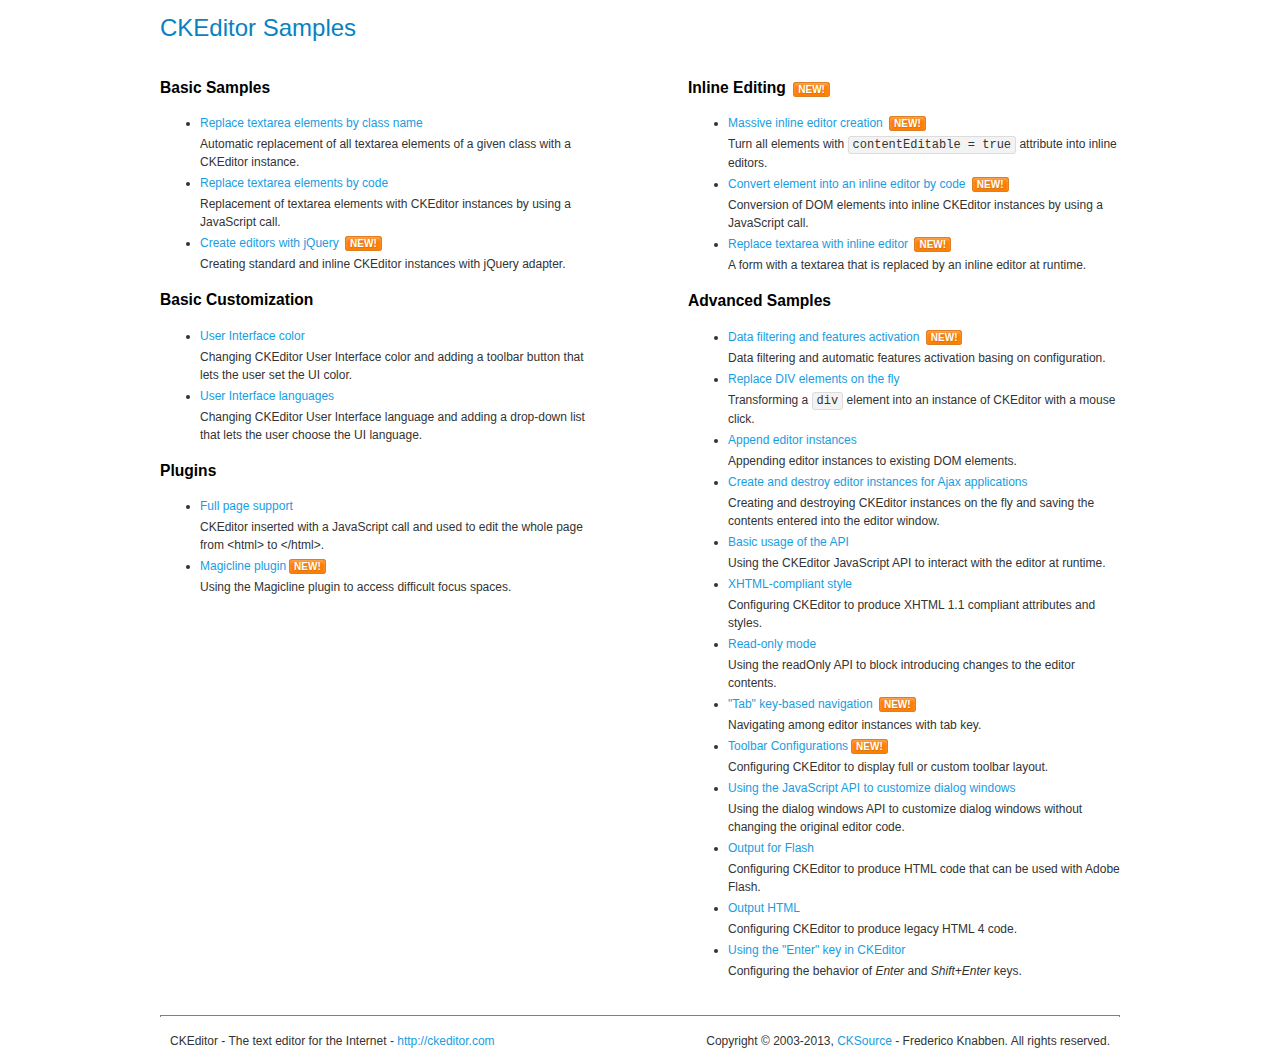
<file: libraries/ckeditor/samples/index.html>
﻿<!DOCTYPE html>
<!--
Copyright (c) 2003-2013, CKSource - Frederico Knabben. All rights reserved.
For licensing, see LICENSE.md or http://ckeditor.com/license
-->
<html>
<head>
	<title>CKEditor Samples</title>
	<meta charset="utf-8">
	<link rel="stylesheet" href="sample.css">
</head>
<body>
	<h1 class="samples">
		CKEditor Samples
	</h1>
	<div class="twoColumns">
		<div class="twoColumnsLeft">
			<h2 class="samples">
				Basic Samples
			</h2>
			<dl class="samples">
				<dt><a class="samples" href="replacebyclass.html">Replace textarea elements by class name</a></dt>
				<dd>Automatic replacement of all textarea elements of a given class with a CKEditor instance.</dd>

				<dt><a class="samples" href="replacebycode.html">Replace textarea elements by code</a></dt>
				<dd>Replacement of textarea elements with CKEditor instances by using a JavaScript call.</dd>

				<dt><a class="samples" href="jquery.html">Create editors with jQuery</a> <span class="new">New!</span></dt>
				<dd>Creating standard and inline CKEditor instances with jQuery adapter.</dd>
			</dl>

			<h2 class="samples">
				Basic Customization
			</h2>
			<dl class="samples">
				<dt><a class="samples" href="uicolor.html">User Interface color</a></dt>
				<dd>Changing CKEditor User Interface color and adding a toolbar button that lets the user set the UI color.</dd>

				<dt><a class="samples" href="uilanguages.html">User Interface languages</a></dt>
				<dd>Changing CKEditor User Interface language and adding a drop-down list that lets the user choose the UI language.</dd>
			</dl>



			<h2 class="samples">Plugins</h2>
<dl class="samples">
<dt><a class="samples" href="plugins/wysiwygarea/fullpage.html">Full page support</a></dt>
<dd>CKEditor inserted with a JavaScript call and used to edit the whole page from &lt;html&gt; to &lt;/html&gt;.</dd>

<dt><a class="samples" href="plugins/magicline/magicline.html">Magicline plugin</a><span class="new">New!</span></dt>
<dd>Using the Magicline plugin to access difficult focus spaces.</dd>
</dl>
		</div>
		<div class="twoColumnsRight">
			<h2 class="samples">
				Inline Editing <span class="new">New!</span>
			</h2>
			<dl class="samples">
				<dt><a class="samples" href="inlineall.html">Massive inline editor creation</a> <span class="new">New!</span></dt>
				<dd>Turn all elements with <code>contentEditable = true</code> attribute into inline editors.</dd>

				<dt><a class="samples" href="inlinebycode.html">Convert element into an inline editor by code</a> <span class="new">New!</span></dt>
				<dd>Conversion of DOM elements into inline CKEditor instances by using a JavaScript call.</dd>

				<dt><a class="samples" href="inlinetextarea.html">Replace textarea with inline editor</a> <span class="new">New!</span></dt>
				<dd>A form with a textarea that is replaced by an inline editor at runtime.</dd>

				
			</dl>

			<h2 class="samples">
				Advanced Samples
			</h2>
			<dl class="samples">
				<dt><a class="samples" href="datafiltering.html">Data filtering and features activation</a> <span class="new">New!</span></dt>
				<dd>Data filtering and automatic features activation basing on configuration.</dd>

				<dt><a class="samples" href="divreplace.html">Replace DIV elements on the fly</a></dt>
				<dd>Transforming a <code>div</code> element into an instance of CKEditor with a mouse click.</dd>

				<dt><a class="samples" href="appendto.html">Append editor instances</a></dt>
				<dd>Appending editor instances to existing DOM elements.</dd>

				<dt><a class="samples" href="ajax.html">Create and destroy editor instances for Ajax applications</a></dt>
				<dd>Creating and destroying CKEditor instances on the fly and saving the contents entered into the editor window.</dd>

				<dt><a class="samples" href="api.html">Basic usage of the API</a></dt>
				<dd>Using the CKEditor JavaScript API to interact with the editor at runtime.</dd>

				<dt><a class="samples" href="xhtmlstyle.html">XHTML-compliant style</a></dt>
				<dd>Configuring CKEditor to produce XHTML 1.1 compliant attributes and styles.</dd>

				<dt><a class="samples" href="readonly.html">Read-only mode</a></dt>
				<dd>Using the readOnly API to block introducing changes to the editor contents.</dd>

				<dt><a class="samples" href="tabindex.html">"Tab" key-based navigation</a> <span class="new">New!</span></dt>
				<dd>Navigating among editor instances with tab key.</dd>



				
<dt><a class="samples" href="plugins/toolbar/toolbar.html">Toolbar Configurations</a><span class="new">New!</span></dt>
<dd>Configuring CKEditor to display full or custom toolbar layout.</dd>

<dt><a class="samples" href="plugins/dialog/dialog.html">Using the JavaScript API to customize dialog windows</a></dt>
<dd>Using the dialog windows API to customize dialog windows without changing the original editor code.</dd>

<dt><a class="samples" href="plugins/htmlwriter/outputforflash.html">Output for Flash</a></dt>
<dd>Configuring CKEditor to produce HTML code that can be used with Adobe Flash.</dd>

<dt><a class="samples" href="plugins/htmlwriter/outputhtml.html">Output HTML</a></dt>
<dd>Configuring CKEditor to produce legacy HTML 4 code.</dd>

<dt><a class="samples" href="plugins/enterkey/enterkey.html">Using the &quot;Enter&quot; key in CKEditor</a></dt>
<dd>Configuring the behavior of <em>Enter</em> and <em>Shift+Enter</em> keys.</dd>

			</dl>
		</div>
	</div>
	<div id="footer">
		<hr>
		<p>
			CKEditor - The text editor for the Internet - <a class="samples" href="http://ckeditor.com/">http://ckeditor.com</a>
		</p>
		<p id="copy">
			Copyright &copy; 2003-2013, <a class="samples" href="http://cksource.com/">CKSource</a> - Frederico Knabben. All rights reserved.
		</p>
	</div>
</body>
</html>
</file>
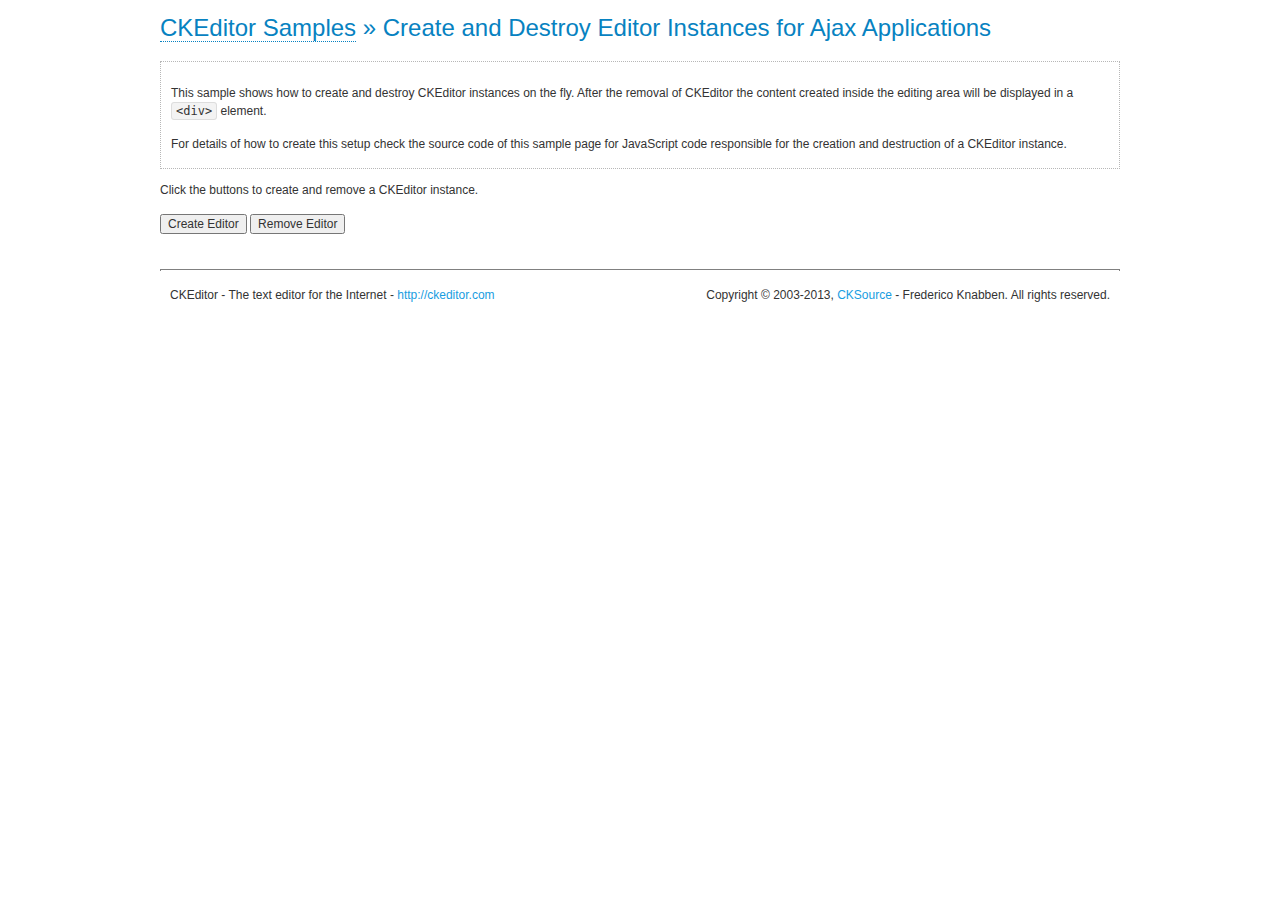
<file: libraries/ckeditor/samples/ajax.html>
<!DOCTYPE html>
<!--
Copyright (c) 2003-2013, CKSource - Frederico Knabben. All rights reserved.
For licensing, see LICENSE.md or http://ckeditor.com/license
-->
<html>
<head>
	<title>Ajax &mdash; CKEditor Sample</title>
	<meta charset="utf-8">
	<script src="../ckeditor.js"></script>
	<link rel="stylesheet" href="sample.css">
	<script>

		var editor, html = '';

		function createEditor() {
			if ( editor )
				return;

			// Create a new editor inside the <div id="editor">, setting its value to html
			var config = {};
			editor = CKEDITOR.appendTo( 'editor', config, html );
		}

		function removeEditor() {
			if ( !editor )
				return;

			// Retrieve the editor contents. In an Ajax application, this data would be
			// sent to the server or used in any other way.
			document.getElementById( 'editorcontents' ).innerHTML = html = editor.getData();
			document.getElementById( 'contents' ).style.display = '';

			// Destroy the editor.
			editor.destroy();
			editor = null;
		}

	</script>
</head>
<body>
	<h1 class="samples">
		<a href="index.html">CKEditor Samples</a> &raquo; Create and Destroy Editor Instances for Ajax Applications
	</h1>
	<div class="description">
		<p>
			This sample shows how to create and destroy CKEditor instances on the fly. After the removal of CKEditor the content created inside the editing
			area will be displayed in a <code>&lt;div&gt;</code> element.
		</p>
		<p>
			For details of how to create this setup check the source code of this sample page
			for JavaScript code responsible for the creation and destruction of a CKEditor instance.
		</p>
	</div>
	<p>Click the buttons to create and remove a CKEditor instance.</p>
	<p>
		<input onclick="createEditor();" type="button" value="Create Editor">
		<input onclick="removeEditor();" type="button" value="Remove Editor">
	</p>
	<!-- This div will hold the editor. -->
	<div id="editor">
	</div>
	<div id="contents" style="display: none">
		<p>
			Edited Contents:
		</p>
		<!-- This div will be used to display the editor contents. -->
		<div id="editorcontents">
		</div>
	</div>
	<div id="footer">
		<hr>
		<p>
			CKEditor - The text editor for the Internet - <a class="samples" href="http://ckeditor.com/">http://ckeditor.com</a>
		</p>
		<p id="copy">
			Copyright &copy; 2003-2013, <a class="samples" href="http://cksource.com/">CKSource</a> - Frederico
			Knabben. All rights reserved.
		</p>
	</div>
</body>
</html>
</file>
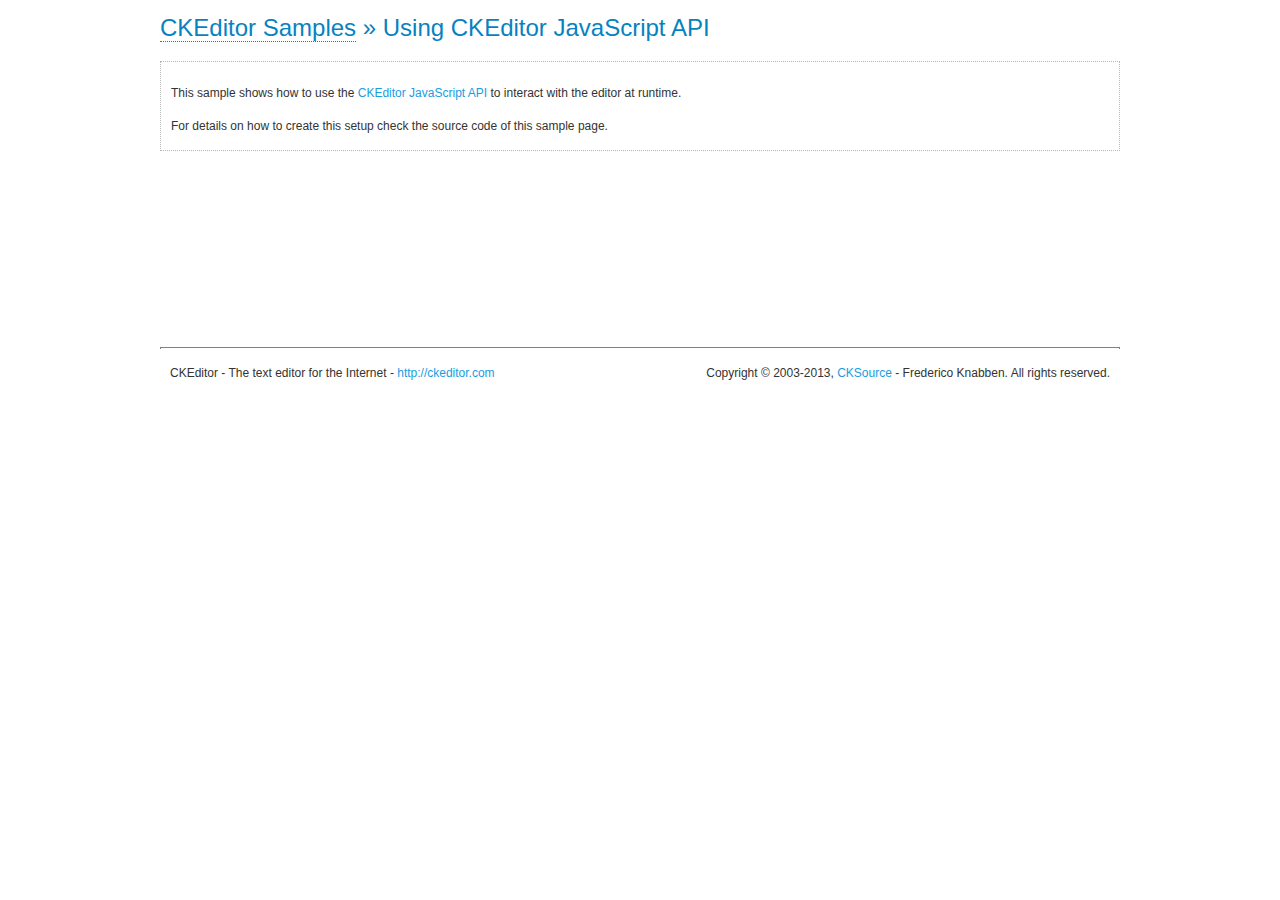
<file: libraries/ckeditor/samples/api.html>
<!DOCTYPE html>
<!--
Copyright (c) 2003-2013, CKSource - Frederico Knabben. All rights reserved.
For licensing, see LICENSE.md or http://ckeditor.com/license
-->
<html>
<head>
	<meta charset="utf-8">
	<title>API Usage &mdash; CKEditor Sample</title>
	<script src="../ckeditor.js"></script>
	<link href="sample.css" rel="stylesheet">
	<script>

// The instanceReady event is fired, when an instance of CKEditor has finished
// its initialization.
CKEDITOR.on( 'instanceReady', function( ev ) {
	// Show the editor name and description in the browser status bar.
	document.getElementById( 'eMessage' ).innerHTML = 'Instance <code>' + ev.editor.name + '<\/code> loaded.';

	// Show this sample buttons.
	document.getElementById( 'eButtons' ).style.display = 'block';
});

function InsertHTML() {
	// Get the editor instance that we want to interact with.
	var editor = CKEDITOR.instances.editor1;
	var value = document.getElementById( 'htmlArea' ).value;

	// Check the active editing mode.
	if ( editor.mode == 'wysiwyg' )
	{
		// Insert HTML code.
		// http://docs.ckeditor.com/#!/api/CKEDITOR.editor-method-insertHtml
		editor.insertHtml( value );
	}
	else
		alert( 'You must be in WYSIWYG mode!' );
}

function InsertText() {
	// Get the editor instance that we want to interact with.
	var editor = CKEDITOR.instances.editor1;
	var value = document.getElementById( 'txtArea' ).value;

	// Check the active editing mode.
	if ( editor.mode == 'wysiwyg' )
	{
		// Insert as plain text.
		// http://docs.ckeditor.com/#!/api/CKEDITOR.editor-method-insertText
		editor.insertText( value );
	}
	else
		alert( 'You must be in WYSIWYG mode!' );
}

function SetContents() {
	// Get the editor instance that we want to interact with.
	var editor = CKEDITOR.instances.editor1;
	var value = document.getElementById( 'htmlArea' ).value;

	// Set editor contents (replace current contents).
	// http://docs.ckeditor.com/#!/api/CKEDITOR.editor-method-setData
	editor.setData( value );
}

function GetContents() {
	// Get the editor instance that you want to interact with.
	var editor = CKEDITOR.instances.editor1;

	// Get editor contents
	// http://docs.ckeditor.com/#!/api/CKEDITOR.editor-method-getData
	alert( editor.getData() );
}

function ExecuteCommand( commandName ) {
	// Get the editor instance that we want to interact with.
	var editor = CKEDITOR.instances.editor1;

	// Check the active editing mode.
	if ( editor.mode == 'wysiwyg' )
	{
		// Execute the command.
		// http://docs.ckeditor.com/#!/api/CKEDITOR.editor-method-execCommand
		editor.execCommand( commandName );
	}
	else
		alert( 'You must be in WYSIWYG mode!' );
}

function CheckDirty() {
	// Get the editor instance that we want to interact with.
	var editor = CKEDITOR.instances.editor1;
	// Checks whether the current editor contents present changes when compared
	// to the contents loaded into the editor at startup
	// http://docs.ckeditor.com/#!/api/CKEDITOR.editor-method-checkDirty
	alert( editor.checkDirty() );
}

function ResetDirty() {
	// Get the editor instance that we want to interact with.
	var editor = CKEDITOR.instances.editor1;
	// Resets the "dirty state" of the editor (see CheckDirty())
	// http://docs.ckeditor.com/#!/api/CKEDITOR.editor-method-resetDirty
	editor.resetDirty();
	alert( 'The "IsDirty" status has been reset' );
}

function Focus() {
	CKEDITOR.instances.editor1.focus();
}

function onFocus() {
	document.getElementById( 'eMessage' ).innerHTML = '<b>' + this.name + ' is focused </b>';
}

function onBlur() {
	document.getElementById( 'eMessage' ).innerHTML = this.name + ' lost focus';
}

	</script>

</head>
<body>
	<h1 class="samples">
		<a href="index.html">CKEditor Samples</a> &raquo; Using CKEditor JavaScript API
	</h1>
	<div class="description">
	<p>
		This sample shows how to use the
		<a class="samples" href="http://docs.ckeditor.com/#!/api/CKEDITOR.editor">CKEditor JavaScript API</a>
		to interact with the editor at runtime.
	</p>
	<p>
		For details on how to create this setup check the source code of this sample page.
	</p>
	</div>

	<!-- This <div> holds alert messages to be display in the sample page. -->
	<div id="alerts">
		<noscript>
			<p>
				<strong>CKEditor requires JavaScript to run</strong>. In a browser with no JavaScript
				support, like yours, you should still see the contents (HTML data) and you should
				be able to edit it normally, without a rich editor interface.
			</p>
		</noscript>
	</div>
	<form action="../../../samples/sample_posteddata.php" method="post">
		<textarea cols="100" id="editor1" name="editor1" rows="10">&lt;p&gt;This is some &lt;strong&gt;sample text&lt;/strong&gt;. You are using &lt;a href="http://ckeditor.com/"&gt;CKEditor&lt;/a&gt;.&lt;/p&gt;</textarea>

		<script>
			// Replace the <textarea id="editor1"> with an CKEditor instance.
			CKEDITOR.replace( 'editor1', {
				on: {
					focus: onFocus,
					blur: onBlur,

					// Check for availability of corresponding plugins.
					pluginsLoaded: function( evt ) {
						var doc = CKEDITOR.document, ed = evt.editor;
						if ( !ed.getCommand( 'bold' ) )
							doc.getById( 'exec-bold' ).hide();
						if ( !ed.getCommand( 'link' ) )
							doc.getById( 'exec-link' ).hide();
					}
				}
			});
		</script>

		<p id="eMessage">
		</p>

		<div id="eButtons" style="display: none">
			<input id="exec-bold" onclick="ExecuteCommand('bold');" type="button" value="Execute &quot;bold&quot; Command">
			<input id="exec-link" onclick="ExecuteCommand('link');" type="button" value="Execute &quot;link&quot; Command">
			<input onclick="Focus();" type="button" value="Focus">
			<br><br>
			<input onclick="InsertHTML();" type="button" value="Insert HTML">
			<input onclick="SetContents();" type="button" value="Set Editor Contents">
			<input onclick="GetContents();" type="button" value="Get Editor Contents (XHTML)">
			<br>
			<textarea cols="100" id="htmlArea" rows="3">&lt;h2&gt;Test&lt;/h2&gt;&lt;p&gt;This is some &lt;a href="/Test1.html"&gt;sample&lt;/a&gt; HTML code.&lt;/p&gt;</textarea>
			<br>
			<br>
			<input onclick="InsertText();" type="button" value="Insert Text">
			<br>
			<textarea cols="100" id="txtArea" rows="3">   First line with some leading whitespaces.

Second line of text preceded by two line breaks.</textarea>
			<br>
			<br>
			<input onclick="CheckDirty();" type="button" value="checkDirty()">
			<input onclick="ResetDirty();" type="button" value="resetDirty()">
		</div>
	</form>
	<div id="footer">
		<hr>
		<p>
			CKEditor - The text editor for the Internet - <a class="samples" href="http://ckeditor.com/">http://ckeditor.com</a>
		</p>
		<p id="copy">
			Copyright &copy; 2003-2013, <a class="samples" href="http://cksource.com/">CKSource</a> - Frederico
			Knabben. All rights reserved.
		</p>
	</div>
</body>
</html>
</file>
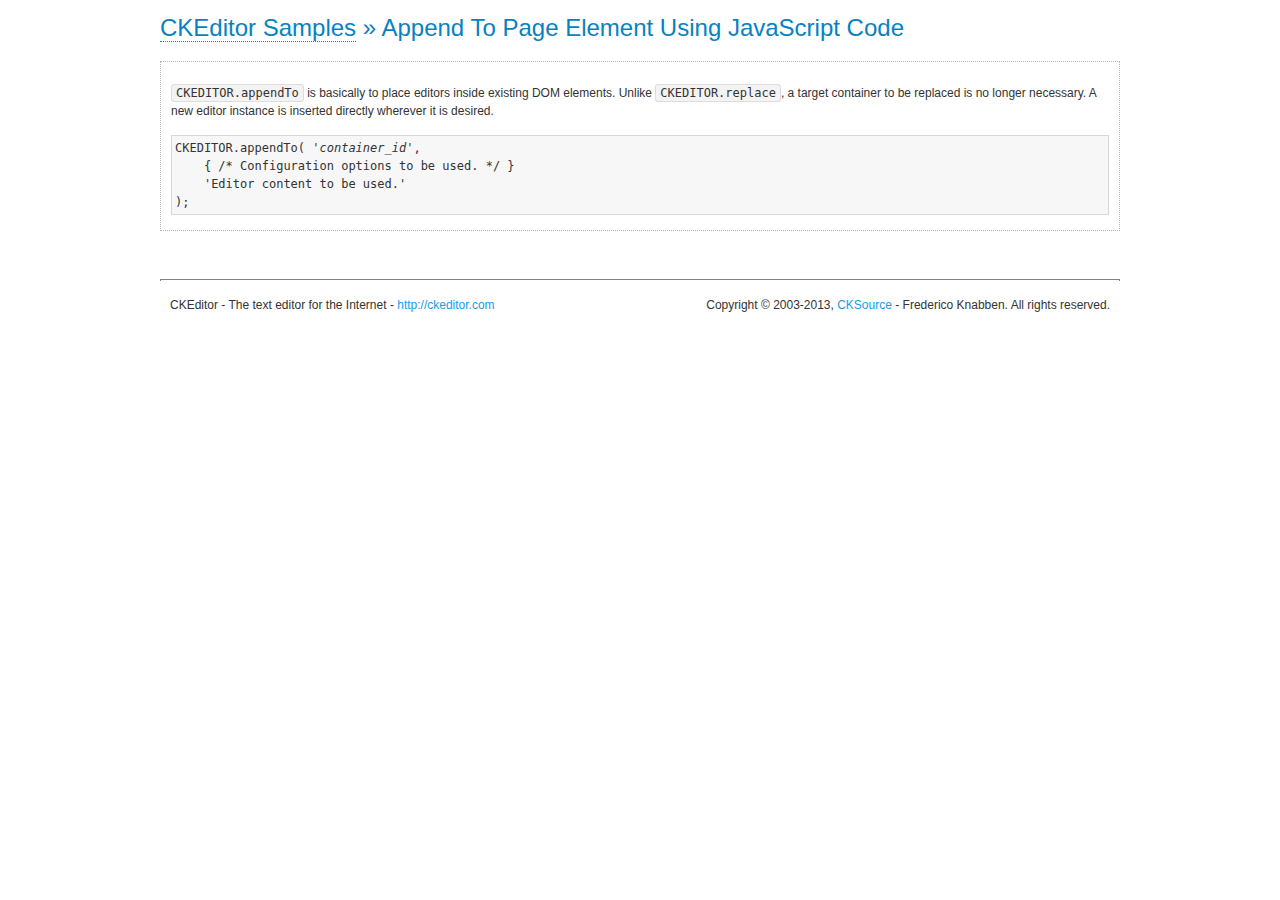
<file: libraries/ckeditor/samples/appendto.html>
<!DOCTYPE html>
<!--
Copyright (c) 2003-2013, CKSource - Frederico Knabben. All rights reserved.
For licensing, see LICENSE.md or http://ckeditor.com/license
-->
<html>
<head>
	<title>CKEDITOR.appendTo &mdash; CKEditor Sample</title>
	<meta charset="utf-8">
	<script src="../ckeditor.js"></script>
	<link rel="stylesheet" href="sample.css">
</head>
<body>
	<h1 class="samples">
		<a href="index.html">CKEditor Samples</a> &raquo; Append To Page Element Using JavaScript Code
	</h1>
	<div id="section1">
		<div class="description">
			<p>
				<code>CKEDITOR.appendTo</code> is basically to place editors
				inside existing DOM elements. Unlike <code>CKEDITOR.replace</code>,
				a target container to be replaced is no longer necessary. A new editor
				instance is inserted directly wherever it is desired.
			</p>
<pre class="samples">CKEDITOR.appendTo( '<em>container_id</em>',
	{ /* Configuration options to be used. */ }
	'Editor content to be used.'
);</pre>
		</div>
		<script>

			// This call can be placed at any point after the
			// <textarea>, or inside a <head><script> in a
			// window.onload event handler.

			// Replace the <textarea id="editor"> with an CKEditor
			// instance, using default configurations.
			CKEDITOR.appendTo( 'section1',
				null,
				'<p>This is some <strong>sample text</strong>. You are using <a href="http://ckeditor.com/">CKEditor</a>.</p>'
			);

		</script>
	</div>
	<br>
	<div id="footer">
		<hr>
		<p>
			CKEditor - The text editor for the Internet - <a class="samples" href="http://ckeditor.com/">http://ckeditor.com</a>
		</p>
		<p id="copy">
			Copyright &copy; 2003-2013, <a class="samples" href="http://cksource.com/">CKSource</a> - Frederico
			Knabben. All rights reserved.
		</p>
	</div>
</body>
</html>
</file>
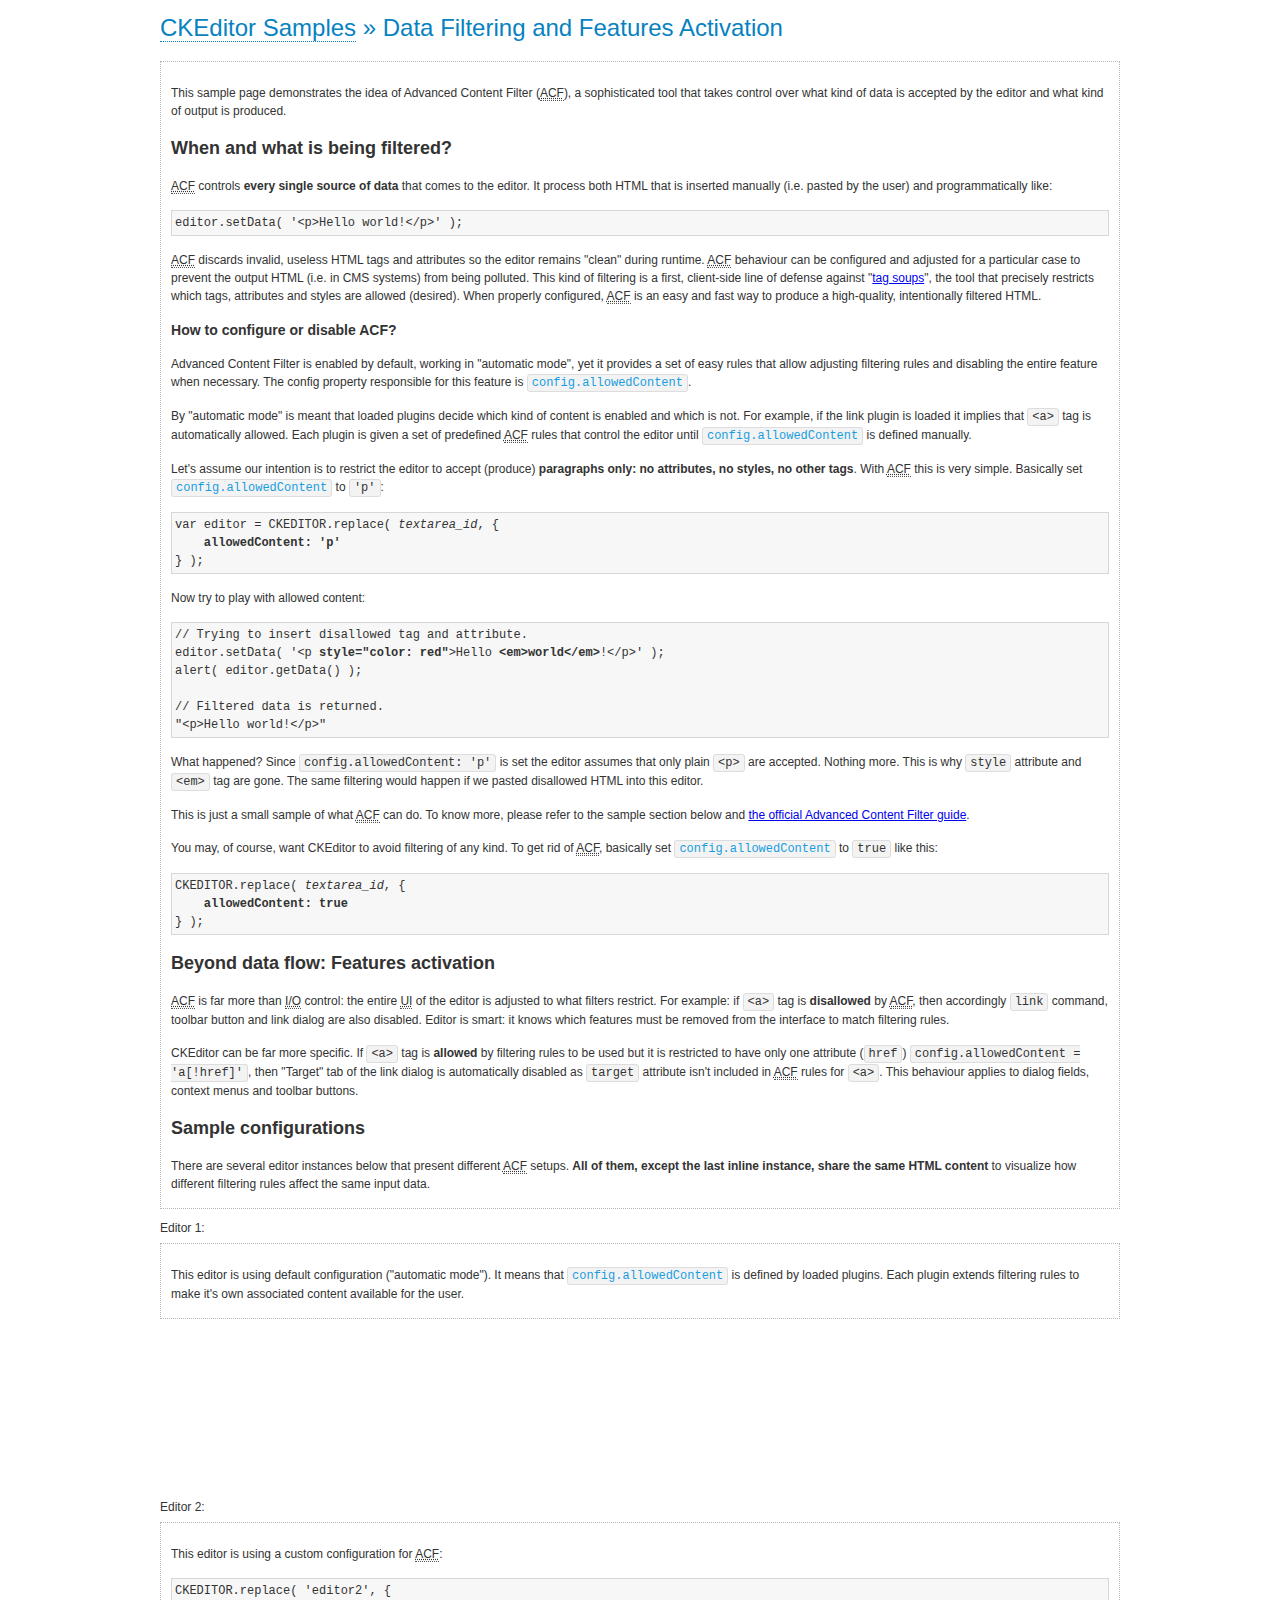
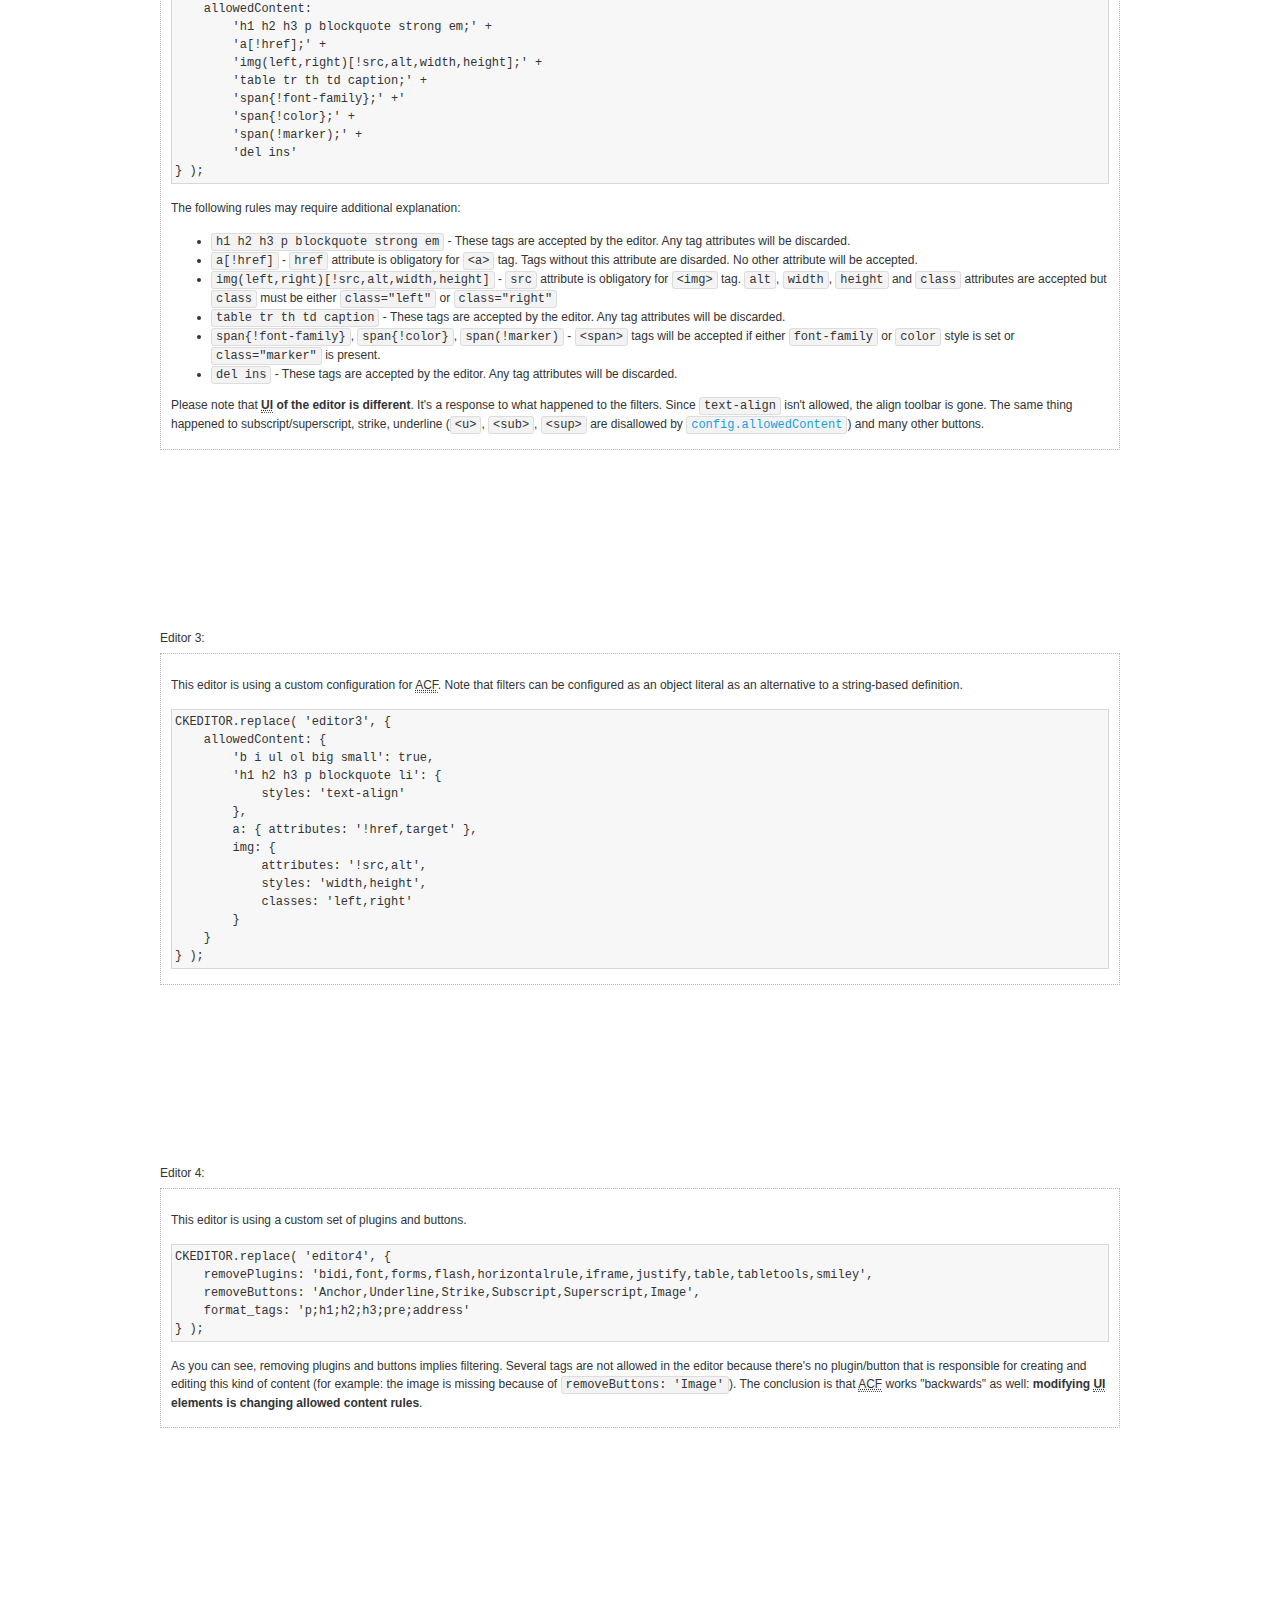
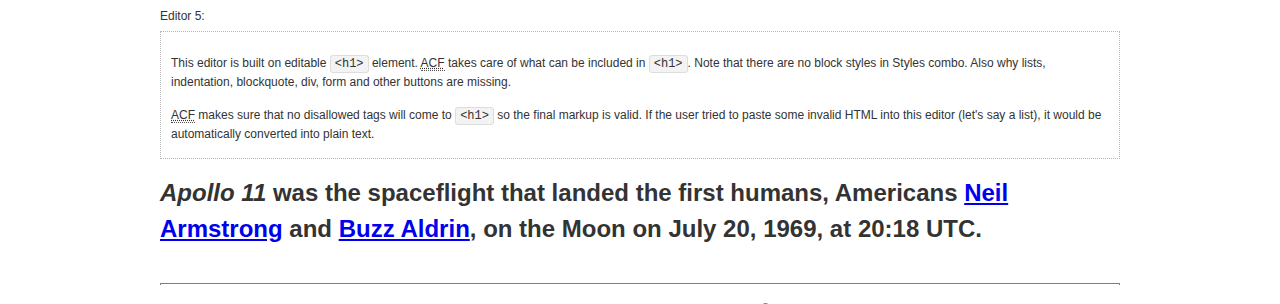
<file: libraries/ckeditor/samples/datafiltering.html>
<!DOCTYPE html>
<!--
Copyright (c) 2003-2013, CKSource - Frederico Knabben. All rights reserved.
For licensing, see LICENSE.md or http://ckeditor.com/license
-->
<html>
<head>
	<title>Data Filtering &mdash; CKEditor Sample</title>
	<meta charset="utf-8">
	<script src="../ckeditor.js"></script>
	<link rel="stylesheet" href="sample.css">
	<script>
		// Remove advanced tabs for all editors.
		CKEDITOR.config.removeDialogTabs = 'image:advanced;link:advanced;flash:advanced;creatediv:advanced;editdiv:advanced';
	</script>
</head>
<body>
	<h1 class="samples">
		<a href="index.html">CKEditor Samples</a> &raquo; Data Filtering and Features Activation
	</h1>
	<div class="description">
		<p>
			This sample page demonstrates the idea of Advanced Content Filter
			(<abbr title="Advanced Content Filter">ACF</abbr>), a sophisticated
			tool that takes control over what kind of data is accepted by the editor and what
			kind of output is produced.
		</p>
		<h2>When and what is being filtered?</h2>
		<p>
			<abbr title="Advanced Content Filter">ACF</abbr> controls
			<strong>every single source of data</strong> that comes to the editor.
			It process both HTML that is inserted manually (i.e. pasted by the user)
			and programmatically like:
		</p>
<pre class="samples">
editor.setData( '&lt;p&gt;Hello world!&lt;/p&gt;' );
</pre>
		<p>
			<abbr title="Advanced Content Filter">ACF</abbr> discards invalid,
			useless HTML tags and attributes so the editor remains "clean" during
			runtime. <abbr title="Advanced Content Filter">ACF</abbr> behaviour
			can be configured and adjusted for a particular case to prevent the
			output HTML (i.e. in CMS systems) from being polluted.

			This kind of filtering is a first, client-side line of defense
			against "<a href="http://en.wikipedia.org/wiki/Tag_soup">tag soups</a>",
			the tool that precisely restricts which tags, attributes and styles
			are allowed (desired). When properly configured, <abbr title="Advanced Content Filter">ACF</abbr>
			is an easy and fast way to produce a high-quality, intentionally filtered HTML.
		</p>

		<h3>How to configure or disable ACF?</h3>
		<p>
			Advanced Content Filter is enabled by default, working in "automatic mode", yet
			it provides a set of easy rules that allow adjusting filtering rules
			and disabling the entire feature when necessary. The config property
			responsible for this feature is <code><a class="samples"
			href="http://docs.ckeditor.com/#!/api/CKEDITOR.config-cfg-allowedContent">config.allowedContent</a></code>.
		</p>
		<p>
			By "automatic mode" is meant that loaded plugins decide which kind
			of content is enabled and which is not. For example, if the link
			plugin is loaded it implies that <code>&lt;a&gt;</code> tag is
			automatically allowed. Each plugin is given a set
			of predefined <abbr title="Advanced Content Filter">ACF</abbr> rules
			that control the editor until <code><a class="samples"
			href="http://docs.ckeditor.com/#!/api/CKEDITOR.config-cfg-allowedContent">
			config.allowedContent</a></code>
			is defined manually.
		</p>
		<p>
			Let's assume our intention is to restrict the editor to accept (produce) <strong>paragraphs
			only: no attributes, no styles, no other tags</strong>.
			With <abbr title="Advanced Content Filter">ACF</abbr>
			this is very simple. Basically set <code><a class="samples"
			href="http://docs.ckeditor.com/#!/api/CKEDITOR.config-cfg-allowedContent">
			config.allowedContent</a></code> to <code>'p'</code>:
		</p>
<pre class="samples">
var editor = CKEDITOR.replace( <em>textarea_id</em>, {
	<strong>allowedContent: 'p'</strong>
} );
</pre>
		<p>
			Now try to play with allowed content:
		</p>
<pre class="samples">
// Trying to insert disallowed tag and attribute.
editor.setData( '&lt;p <strong>style="color: red"</strong>&gt;Hello <strong>&lt;em&gt;world&lt;/em&gt;</strong>!&lt;/p&gt;' );
alert( editor.getData() );

// Filtered data is returned.
"&lt;p&gt;Hello world!&lt;/p&gt;"
</pre>
		<p>
			What happened? Since <code>config.allowedContent: 'p'</code> is set the editor assumes
			that only plain <code>&lt;p&gt;</code> are accepted. Nothing more. This is why
			<code>style</code> attribute and <code>&lt;em&gt;</code> tag are gone. The same
			filtering would happen if we pasted disallowed HTML into this editor.
		</p>
		<p>
			This is just a small sample of what <abbr title="Advanced Content Filter">ACF</abbr>
			can do. To know more, please refer to the sample section below and
			<a href="http://docs.ckeditor.com/#!/guide/dev_advanced_content_filter">the official Advanced Content Filter guide</a>.
		</p>
		<p>
			You may, of course, want CKEditor to avoid filtering of any kind.
			To get rid of <abbr title="Advanced Content Filter">ACF</abbr>,
			basically set <code><a class="samples"
			href="http://docs.ckeditor.com/#!/api/CKEDITOR.config-cfg-allowedContent">
			config.allowedContent</a></code> to <code>true</code> like this:
		</p>
<pre class="samples">
CKEDITOR.replace( <em>textarea_id</em>, {
	<strong>allowedContent: true</strong>
} );
</pre>

		<h2>Beyond data flow: Features activation</h2>
		<p>
			<abbr title="Advanced Content Filter">ACF</abbr> is far more than
			<abbr title="Input/Output">I/O</abbr> control: the entire
			<abbr title="User Interface">UI</abbr> of the editor is adjusted to what
			filters restrict. For example: if <code>&lt;a&gt;</code> tag is
			<strong>disallowed</strong>
			by <abbr title="Advanced Content Filter">ACF</abbr>,
			then accordingly <code>link</code> command, toolbar button and link dialog
			are also disabled. Editor is smart: it knows which features must be
			removed from the interface to match filtering rules.
		</p>
		<p>
			CKEditor can be far more specific. If <code>&lt;a&gt;</code> tag is
			<strong>allowed</strong> by filtering rules to be used but it is restricted
			to have only one attribute (<code>href</code>)
			<code>config.allowedContent = 'a[!href]'</code>, then
			"Target" tab of the link dialog is automatically disabled as <code>target</code>
			attribute isn't included in <abbr title="Advanced Content Filter">ACF</abbr> rules
			for <code>&lt;a&gt;</code>. This behaviour applies to dialog fields, context
			menus and toolbar buttons.
		</p>

		<h2>Sample configurations</h2>
		<p>
			There are several editor instances below that present different
			<abbr title="Advanced Content Filter">ACF</abbr> setups. <strong>All of them,
			except the last inline instance, share the same HTML content</strong> to visualize
			how different filtering rules affect the same input data.
		</p>
	</div>

	<div>
		<label for="editor1">
			Editor 1:
		</label>
		<div class="description">
			<p>
				This editor is using default configuration ("automatic mode"). It means that
				<code><a class="samples"
				href="http://docs.ckeditor.com/#!/api/CKEDITOR.config-cfg-allowedContent">
				config.allowedContent</a></code> is defined by loaded plugins.
				Each plugin extends filtering rules to make it's own associated content
				available for the user.
			</p>
		</div>
		<textarea cols="80" id="editor1" name="editor1" rows="10">
			&lt;h1&gt;&lt;img alt=&quot;Saturn V carrying Apollo 11&quot; class=&quot;right&quot; src=&quot;assets/sample.jpg&quot;/&gt; Apollo 11&lt;/h1&gt; &lt;p&gt;&lt;b&gt;Apollo 11&lt;/b&gt; was the spaceflight that landed the first humans, Americans &lt;a href=&quot;http://en.wikipedia.org/wiki/Neil_Armstrong&quot; title=&quot;Neil Armstrong&quot;&gt;Neil Armstrong&lt;/a&gt; and &lt;a href=&quot;http://en.wikipedia.org/wiki/Buzz_Aldrin&quot; title=&quot;Buzz Aldrin&quot;&gt;Buzz Aldrin&lt;/a&gt;, on the Moon on July 20, 1969, at 20:18 UTC. Armstrong became the first to step onto the lunar surface 6 hours later on July 21 at 02:56 UTC.&lt;/p&gt; &lt;p&gt;Armstrong spent about &lt;s&gt;three and a half&lt;/s&gt; two and a half hours outside the spacecraft, Aldrin slightly less; and together they collected 47.5 pounds (21.5&amp;nbsp;kg) of lunar material for return to Earth. A third member of the mission, &lt;a href=&quot;http://en.wikipedia.org/wiki/Michael_Collins_(astronaut)&quot; title=&quot;Michael Collins (astronaut)&quot;&gt;Michael Collins&lt;/a&gt;, piloted the &lt;a href=&quot;http://en.wikipedia.org/wiki/Apollo_Command/Service_Module&quot; title=&quot;Apollo Command/Service Module&quot;&gt;command&lt;/a&gt; spacecraft alone in lunar orbit until Armstrong and Aldrin returned to it for the trip back to Earth.&lt;/p&gt; &lt;h2&gt;Broadcasting and &lt;em&gt;quotes&lt;/em&gt; &lt;a id=&quot;quotes&quot; name=&quot;quotes&quot;&gt;&lt;/a&gt;&lt;/h2&gt; &lt;p&gt;Broadcast on live TV to a world-wide audience, Armstrong stepped onto the lunar surface and described the event as:&lt;/p&gt; &lt;blockquote&gt;&lt;p&gt;One small step for [a] man, one giant leap for mankind.&lt;/p&gt;&lt;/blockquote&gt; &lt;p&gt;Apollo 11 effectively ended the &lt;a href=&quot;http://en.wikipedia.org/wiki/Space_Race&quot; title=&quot;Space Race&quot;&gt;Space Race&lt;/a&gt; and fulfilled a national goal proposed in 1961 by the late U.S. President &lt;a href=&quot;http://en.wikipedia.org/wiki/John_F._Kennedy&quot; title=&quot;John F. Kennedy&quot;&gt;John F. Kennedy&lt;/a&gt; in a speech before the United States Congress:&lt;/p&gt; &lt;blockquote&gt;&lt;p&gt;[...] before this decade is out, of landing a man on the Moon and returning him safely to the Earth.&lt;/p&gt;&lt;/blockquote&gt; &lt;h2&gt;Technical details &lt;a id=&quot;tech-details&quot; name=&quot;tech-details&quot;&gt;&lt;/a&gt;&lt;/h2&gt; &lt;table align=&quot;right&quot; border=&quot;1&quot; bordercolor=&quot;#ccc&quot; cellpadding=&quot;5&quot; cellspacing=&quot;0&quot; style=&quot;border-collapse:collapse;margin:10px 0 10px 15px;&quot;&gt; &lt;caption&gt;&lt;strong&gt;Mission crew&lt;/strong&gt;&lt;/caption&gt; &lt;thead&gt; &lt;tr&gt; &lt;th scope=&quot;col&quot;&gt;Position&lt;/th&gt; &lt;th scope=&quot;col&quot;&gt;Astronaut&lt;/th&gt; &lt;/tr&gt; &lt;/thead&gt; &lt;tbody&gt; &lt;tr&gt; &lt;td&gt;Commander&lt;/td&gt; &lt;td&gt;Neil A. Armstrong&lt;/td&gt; &lt;/tr&gt; &lt;tr&gt; &lt;td&gt;Command Module Pilot&lt;/td&gt; &lt;td&gt;Michael Collins&lt;/td&gt; &lt;/tr&gt; &lt;tr&gt; &lt;td&gt;Lunar Module Pilot&lt;/td&gt; &lt;td&gt;Edwin &amp;quot;Buzz&amp;quot; E. Aldrin, Jr.&lt;/td&gt; &lt;/tr&gt; &lt;/tbody&gt; &lt;/table&gt; &lt;p&gt;Launched by a &lt;strong&gt;Saturn V&lt;/strong&gt; rocket from &lt;a href=&quot;http://en.wikipedia.org/wiki/Kennedy_Space_Center&quot; title=&quot;Kennedy Space Center&quot;&gt;Kennedy Space Center&lt;/a&gt; in Merritt Island, Florida on July 16, Apollo 11 was the fifth manned mission of &lt;a href=&quot;http://en.wikipedia.org/wiki/NASA&quot; title=&quot;NASA&quot;&gt;NASA&lt;/a&gt;&amp;#39;s Apollo program. The Apollo spacecraft had three parts:&lt;/p&gt; &lt;ol&gt; &lt;li&gt;&lt;strong&gt;Command Module&lt;/strong&gt; with a cabin for the three astronauts which was the only part which landed back on Earth&lt;/li&gt; &lt;li&gt;&lt;strong&gt;Service Module&lt;/strong&gt; which supported the Command Module with propulsion, electrical power, oxygen and water&lt;/li&gt; &lt;li&gt;&lt;strong&gt;Lunar Module&lt;/strong&gt; for landing on the Moon.&lt;/li&gt; &lt;/ol&gt; &lt;p&gt;After being sent to the Moon by the Saturn V&amp;#39;s upper stage, the astronauts separated the spacecraft from it and travelled for three days until they entered into lunar orbit. Armstrong and Aldrin then moved into the Lunar Module and landed in the &lt;a href=&quot;http://en.wikipedia.org/wiki/Mare_Tranquillitatis&quot; title=&quot;Mare Tranquillitatis&quot;&gt;Sea of Tranquility&lt;/a&gt;. They stayed a total of about 21 and a half hours on the lunar surface. After lifting off in the upper part of the Lunar Module and rejoining Collins in the Command Module, they returned to Earth and landed in the &lt;a href=&quot;http://en.wikipedia.org/wiki/Pacific_Ocean&quot; title=&quot;Pacific Ocean&quot;&gt;Pacific Ocean&lt;/a&gt; on July 24.&lt;/p&gt; &lt;hr/&gt; &lt;p style=&quot;text-align: right;&quot;&gt;&lt;small&gt;Source: &lt;a href=&quot;http://en.wikipedia.org/wiki/Apollo_11&quot;&gt;Wikipedia.org&lt;/a&gt;&lt;/small&gt;&lt;/p&gt;
		</textarea>

		<script>

			CKEDITOR.replace( 'editor1' );

		</script>
	</div>

	<br>

	<div>
		<label for="editor2">
			Editor 2:
		</label>
		<div class="description">
			<p>
				This editor is using a custom configuration for
				<abbr title="Advanced Content Filter">ACF</abbr>:
			</p>
<pre class="samples">
CKEDITOR.replace( 'editor2', {
	allowedContent:
		'h1 h2 h3 p blockquote strong em;' +
		'a[!href];' +
		'img(left,right)[!src,alt,width,height];' +
		'table tr th td caption;' +
		'span{!font-family};' +'
		'span{!color};' +
		'span(!marker);' +
		'del ins'
} );
</pre>
			<p>
				The following rules may require additional explanation:
			</p>
			<ul>
				<li>
					<code>h1 h2 h3 p blockquote strong em</code> - These tags
					are accepted by the editor. Any tag attributes will be discarded.
				</li>
				<li>
					<code>a[!href]</code> - <code>href</code> attribute is obligatory
					for <code>&lt;a&gt;</code> tag. Tags without this attribute
					are disarded. No other attribute will be accepted.
				</li>
				<li>
					<code>img(left,right)[!src,alt,width,height]</code> - <code>src</code>
					attribute is obligatory for <code>&lt;img&gt;</code> tag.
					<code>alt</code>, <code>width</code>, <code>height</code>
					and <code>class</code> attributes are accepted but
					<code>class</code> must be either <code>class="left"</code>
					or <code>class="right"</code>
				</li>
				<li>
					<code>table tr th td caption</code> - These tags
					are accepted by the editor. Any tag attributes will be discarded.
				</li>
				<li>
					<code>span{!font-family}</code>, <code>span{!color}</code>,
					<code>span(!marker)</code> - <code>&lt;span&gt;</code> tags
					will be accepted if either <code>font-family</code> or
					<code>color</code> style is set or <code>class="marker"</code>
					is present.
				</li>
				<li>
					<code>del ins</code> - These tags
					are accepted by the editor. Any tag attributes will be discarded.
				</li>
			</ul>
			<p>
				Please note that <strong><abbr title="User Interface">UI</abbr> of the
				editor is different</strong>. It's a response to what happened to the filters.
				Since <code>text-align</code> isn't allowed, the align toolbar is gone.
				The same thing happened to subscript/superscript, strike, underline
				(<code>&lt;u&gt;</code>, <code>&lt;sub&gt;</code>, <code>&lt;sup&gt;</code>
				are disallowed by <code><a class="samples"
				href="http://docs.ckeditor.com/#!/api/CKEDITOR.config-cfg-allowedContent">
				config.allowedContent</a></code>) and many other buttons.
			</p>
		</div>
		<textarea cols="80" id="editor2" name="editor2" rows="10">
			&lt;h1&gt;&lt;img alt=&quot;Saturn V carrying Apollo 11&quot; class=&quot;right&quot; src=&quot;assets/sample.jpg&quot;/&gt; Apollo 11&lt;/h1&gt; &lt;p&gt;&lt;b&gt;Apollo 11&lt;/b&gt; was the spaceflight that landed the first humans, Americans &lt;a href=&quot;http://en.wikipedia.org/wiki/Neil_Armstrong&quot; title=&quot;Neil Armstrong&quot;&gt;Neil Armstrong&lt;/a&gt; and &lt;a href=&quot;http://en.wikipedia.org/wiki/Buzz_Aldrin&quot; title=&quot;Buzz Aldrin&quot;&gt;Buzz Aldrin&lt;/a&gt;, on the Moon on July 20, 1969, at 20:18 UTC. Armstrong became the first to step onto the lunar surface 6 hours later on July 21 at 02:56 UTC.&lt;/p&gt; &lt;p&gt;Armstrong spent about &lt;s&gt;three and a half&lt;/s&gt; two and a half hours outside the spacecraft, Aldrin slightly less; and together they collected 47.5 pounds (21.5&amp;nbsp;kg) of lunar material for return to Earth. A third member of the mission, &lt;a href=&quot;http://en.wikipedia.org/wiki/Michael_Collins_(astronaut)&quot; title=&quot;Michael Collins (astronaut)&quot;&gt;Michael Collins&lt;/a&gt;, piloted the &lt;a href=&quot;http://en.wikipedia.org/wiki/Apollo_Command/Service_Module&quot; title=&quot;Apollo Command/Service Module&quot;&gt;command&lt;/a&gt; spacecraft alone in lunar orbit until Armstrong and Aldrin returned to it for the trip back to Earth.&lt;/p&gt; &lt;h2&gt;Broadcasting and &lt;em&gt;quotes&lt;/em&gt; &lt;a id=&quot;quotes&quot; name=&quot;quotes&quot;&gt;&lt;/a&gt;&lt;/h2&gt; &lt;p&gt;Broadcast on live TV to a world-wide audience, Armstrong stepped onto the lunar surface and described the event as:&lt;/p&gt; &lt;blockquote&gt;&lt;p&gt;One small step for [a] man, one giant leap for mankind.&lt;/p&gt;&lt;/blockquote&gt; &lt;p&gt;Apollo 11 effectively ended the &lt;a href=&quot;http://en.wikipedia.org/wiki/Space_Race&quot; title=&quot;Space Race&quot;&gt;Space Race&lt;/a&gt; and fulfilled a national goal proposed in 1961 by the late U.S. President &lt;a href=&quot;http://en.wikipedia.org/wiki/John_F._Kennedy&quot; title=&quot;John F. Kennedy&quot;&gt;John F. Kennedy&lt;/a&gt; in a speech before the United States Congress:&lt;/p&gt; &lt;blockquote&gt;&lt;p&gt;[...] before this decade is out, of landing a man on the Moon and returning him safely to the Earth.&lt;/p&gt;&lt;/blockquote&gt; &lt;h2&gt;Technical details &lt;a id=&quot;tech-details&quot; name=&quot;tech-details&quot;&gt;&lt;/a&gt;&lt;/h2&gt; &lt;table align=&quot;right&quot; border=&quot;1&quot; bordercolor=&quot;#ccc&quot; cellpadding=&quot;5&quot; cellspacing=&quot;0&quot; style=&quot;border-collapse:collapse;margin:10px 0 10px 15px;&quot;&gt; &lt;caption&gt;&lt;strong&gt;Mission crew&lt;/strong&gt;&lt;/caption&gt; &lt;thead&gt; &lt;tr&gt; &lt;th scope=&quot;col&quot;&gt;Position&lt;/th&gt; &lt;th scope=&quot;col&quot;&gt;Astronaut&lt;/th&gt; &lt;/tr&gt; &lt;/thead&gt; &lt;tbody&gt; &lt;tr&gt; &lt;td&gt;Commander&lt;/td&gt; &lt;td&gt;Neil A. Armstrong&lt;/td&gt; &lt;/tr&gt; &lt;tr&gt; &lt;td&gt;Command Module Pilot&lt;/td&gt; &lt;td&gt;Michael Collins&lt;/td&gt; &lt;/tr&gt; &lt;tr&gt; &lt;td&gt;Lunar Module Pilot&lt;/td&gt; &lt;td&gt;Edwin &amp;quot;Buzz&amp;quot; E. Aldrin, Jr.&lt;/td&gt; &lt;/tr&gt; &lt;/tbody&gt; &lt;/table&gt; &lt;p&gt;Launched by a &lt;strong&gt;Saturn V&lt;/strong&gt; rocket from &lt;a href=&quot;http://en.wikipedia.org/wiki/Kennedy_Space_Center&quot; title=&quot;Kennedy Space Center&quot;&gt;Kennedy Space Center&lt;/a&gt; in Merritt Island, Florida on July 16, Apollo 11 was the fifth manned mission of &lt;a href=&quot;http://en.wikipedia.org/wiki/NASA&quot; title=&quot;NASA&quot;&gt;NASA&lt;/a&gt;&amp;#39;s Apollo program. The Apollo spacecraft had three parts:&lt;/p&gt; &lt;ol&gt; &lt;li&gt;&lt;strong&gt;Command Module&lt;/strong&gt; with a cabin for the three astronauts which was the only part which landed back on Earth&lt;/li&gt; &lt;li&gt;&lt;strong&gt;Service Module&lt;/strong&gt; which supported the Command Module with propulsion, electrical power, oxygen and water&lt;/li&gt; &lt;li&gt;&lt;strong&gt;Lunar Module&lt;/strong&gt; for landing on the Moon.&lt;/li&gt; &lt;/ol&gt; &lt;p&gt;After being sent to the Moon by the Saturn V&amp;#39;s upper stage, the astronauts separated the spacecraft from it and travelled for three days until they entered into lunar orbit. Armstrong and Aldrin then moved into the Lunar Module and landed in the &lt;a href=&quot;http://en.wikipedia.org/wiki/Mare_Tranquillitatis&quot; title=&quot;Mare Tranquillitatis&quot;&gt;Sea of Tranquility&lt;/a&gt;. They stayed a total of about 21 and a half hours on the lunar surface. After lifting off in the upper part of the Lunar Module and rejoining Collins in the Command Module, they returned to Earth and landed in the &lt;a href=&quot;http://en.wikipedia.org/wiki/Pacific_Ocean&quot; title=&quot;Pacific Ocean&quot;&gt;Pacific Ocean&lt;/a&gt; on July 24.&lt;/p&gt; &lt;hr/&gt; &lt;p style=&quot;text-align: right;&quot;&gt;&lt;small&gt;Source: &lt;a href=&quot;http://en.wikipedia.org/wiki/Apollo_11&quot;&gt;Wikipedia.org&lt;/a&gt;&lt;/small&gt;&lt;/p&gt;
		</textarea>
		<script>

			CKEDITOR.replace( 'editor2', {
				allowedContent:
					'h1 h2 h3 p blockquote strong em;' +
					'a[!href];' +
					'img(left,right)[!src,alt,width,height];' +
					'table tr th td caption;' +
					'span{!font-family};' +
					'span{!color};' +
					'span(!marker);' +
					'del ins'
			} );

		</script>
	</div>

	<br>

	<div>
		<label for="editor3">
			Editor 3:
		</label>
		<div class="description">
			<p>
				This editor is using a custom configuration for
				<abbr title="Advanced Content Filter">ACF</abbr>.
				Note that filters can be configured as an object literal
				as an alternative to a string-based definition.
			</p>
<pre class="samples">
CKEDITOR.replace( 'editor3', {
	allowedContent: {
		'b i ul ol big small': true,
		'h1 h2 h3 p blockquote li': {
			styles: 'text-align'
		},
		a: { attributes: '!href,target' },
		img: {
			attributes: '!src,alt',
			styles: 'width,height',
			classes: 'left,right'
		}
	}
} );
</pre>
		</div>
		<textarea cols="80" id="editor3" name="editor3" rows="10">
			&lt;h1&gt;&lt;img alt=&quot;Saturn V carrying Apollo 11&quot; class=&quot;right&quot; src=&quot;assets/sample.jpg&quot;/&gt; Apollo 11&lt;/h1&gt; &lt;p&gt;&lt;b&gt;Apollo 11&lt;/b&gt; was the spaceflight that landed the first humans, Americans &lt;a href=&quot;http://en.wikipedia.org/wiki/Neil_Armstrong&quot; title=&quot;Neil Armstrong&quot;&gt;Neil Armstrong&lt;/a&gt; and &lt;a href=&quot;http://en.wikipedia.org/wiki/Buzz_Aldrin&quot; title=&quot;Buzz Aldrin&quot;&gt;Buzz Aldrin&lt;/a&gt;, on the Moon on July 20, 1969, at 20:18 UTC. Armstrong became the first to step onto the lunar surface 6 hours later on July 21 at 02:56 UTC.&lt;/p&gt; &lt;p&gt;Armstrong spent about &lt;s&gt;three and a half&lt;/s&gt; two and a half hours outside the spacecraft, Aldrin slightly less; and together they collected 47.5 pounds (21.5&amp;nbsp;kg) of lunar material for return to Earth. A third member of the mission, &lt;a href=&quot;http://en.wikipedia.org/wiki/Michael_Collins_(astronaut)&quot; title=&quot;Michael Collins (astronaut)&quot;&gt;Michael Collins&lt;/a&gt;, piloted the &lt;a href=&quot;http://en.wikipedia.org/wiki/Apollo_Command/Service_Module&quot; title=&quot;Apollo Command/Service Module&quot;&gt;command&lt;/a&gt; spacecraft alone in lunar orbit until Armstrong and Aldrin returned to it for the trip back to Earth.&lt;/p&gt; &lt;h2&gt;Broadcasting and &lt;em&gt;quotes&lt;/em&gt; &lt;a id=&quot;quotes&quot; name=&quot;quotes&quot;&gt;&lt;/a&gt;&lt;/h2&gt; &lt;p&gt;Broadcast on live TV to a world-wide audience, Armstrong stepped onto the lunar surface and described the event as:&lt;/p&gt; &lt;blockquote&gt;&lt;p&gt;One small step for [a] man, one giant leap for mankind.&lt;/p&gt;&lt;/blockquote&gt; &lt;p&gt;Apollo 11 effectively ended the &lt;a href=&quot;http://en.wikipedia.org/wiki/Space_Race&quot; title=&quot;Space Race&quot;&gt;Space Race&lt;/a&gt; and fulfilled a national goal proposed in 1961 by the late U.S. President &lt;a href=&quot;http://en.wikipedia.org/wiki/John_F._Kennedy&quot; title=&quot;John F. Kennedy&quot;&gt;John F. Kennedy&lt;/a&gt; in a speech before the United States Congress:&lt;/p&gt; &lt;blockquote&gt;&lt;p&gt;[...] before this decade is out, of landing a man on the Moon and returning him safely to the Earth.&lt;/p&gt;&lt;/blockquote&gt; &lt;h2&gt;Technical details &lt;a id=&quot;tech-details&quot; name=&quot;tech-details&quot;&gt;&lt;/a&gt;&lt;/h2&gt; &lt;table align=&quot;right&quot; border=&quot;1&quot; bordercolor=&quot;#ccc&quot; cellpadding=&quot;5&quot; cellspacing=&quot;0&quot; style=&quot;border-collapse:collapse;margin:10px 0 10px 15px;&quot;&gt; &lt;caption&gt;&lt;strong&gt;Mission crew&lt;/strong&gt;&lt;/caption&gt; &lt;thead&gt; &lt;tr&gt; &lt;th scope=&quot;col&quot;&gt;Position&lt;/th&gt; &lt;th scope=&quot;col&quot;&gt;Astronaut&lt;/th&gt; &lt;/tr&gt; &lt;/thead&gt; &lt;tbody&gt; &lt;tr&gt; &lt;td&gt;Commander&lt;/td&gt; &lt;td&gt;Neil A. Armstrong&lt;/td&gt; &lt;/tr&gt; &lt;tr&gt; &lt;td&gt;Command Module Pilot&lt;/td&gt; &lt;td&gt;Michael Collins&lt;/td&gt; &lt;/tr&gt; &lt;tr&gt; &lt;td&gt;Lunar Module Pilot&lt;/td&gt; &lt;td&gt;Edwin &amp;quot;Buzz&amp;quot; E. Aldrin, Jr.&lt;/td&gt; &lt;/tr&gt; &lt;/tbody&gt; &lt;/table&gt; &lt;p&gt;Launched by a &lt;strong&gt;Saturn V&lt;/strong&gt; rocket from &lt;a href=&quot;http://en.wikipedia.org/wiki/Kennedy_Space_Center&quot; title=&quot;Kennedy Space Center&quot;&gt;Kennedy Space Center&lt;/a&gt; in Merritt Island, Florida on July 16, Apollo 11 was the fifth manned mission of &lt;a href=&quot;http://en.wikipedia.org/wiki/NASA&quot; title=&quot;NASA&quot;&gt;NASA&lt;/a&gt;&amp;#39;s Apollo program. The Apollo spacecraft had three parts:&lt;/p&gt; &lt;ol&gt; &lt;li&gt;&lt;strong&gt;Command Module&lt;/strong&gt; with a cabin for the three astronauts which was the only part which landed back on Earth&lt;/li&gt; &lt;li&gt;&lt;strong&gt;Service Module&lt;/strong&gt; which supported the Command Module with propulsion, electrical power, oxygen and water&lt;/li&gt; &lt;li&gt;&lt;strong&gt;Lunar Module&lt;/strong&gt; for landing on the Moon.&lt;/li&gt; &lt;/ol&gt; &lt;p&gt;After being sent to the Moon by the Saturn V&amp;#39;s upper stage, the astronauts separated the spacecraft from it and travelled for three days until they entered into lunar orbit. Armstrong and Aldrin then moved into the Lunar Module and landed in the &lt;a href=&quot;http://en.wikipedia.org/wiki/Mare_Tranquillitatis&quot; title=&quot;Mare Tranquillitatis&quot;&gt;Sea of Tranquility&lt;/a&gt;. They stayed a total of about 21 and a half hours on the lunar surface. After lifting off in the upper part of the Lunar Module and rejoining Collins in the Command Module, they returned to Earth and landed in the &lt;a href=&quot;http://en.wikipedia.org/wiki/Pacific_Ocean&quot; title=&quot;Pacific Ocean&quot;&gt;Pacific Ocean&lt;/a&gt; on July 24.&lt;/p&gt; &lt;hr/&gt; &lt;p style=&quot;text-align: right;&quot;&gt;&lt;small&gt;Source: &lt;a href=&quot;http://en.wikipedia.org/wiki/Apollo_11&quot;&gt;Wikipedia.org&lt;/a&gt;&lt;/small&gt;&lt;/p&gt;
		</textarea>
		<script>

			CKEDITOR.replace( 'editor3', {
				allowedContent: {
					'b i ul ol big small': true,
					'h1 h2 h3 p blockquote li': {
						styles: 'text-align'
					},
					a: { attributes: '!href,target' },
					img: {
						attributes: '!src,alt',
						styles: 'width,height',
						classes: 'left,right'
					}
				}
			} );

		</script>
	</div>

	<br>

	<div>
		<label for="editor4">
			Editor 4:
		</label>
		<div class="description">
			<p>
				This editor is using a custom set of plugins and buttons.
			</p>
<pre class="samples">
CKEDITOR.replace( 'editor4', {
	removePlugins: 'bidi,font,forms,flash,horizontalrule,iframe,justify,table,tabletools,smiley',
	removeButtons: 'Anchor,Underline,Strike,Subscript,Superscript,Image',
	format_tags: 'p;h1;h2;h3;pre;address'
} );
</pre>
			<p>
				As you can see, removing plugins and buttons implies filtering.
				Several tags are not allowed in the editor because there's no
				plugin/button that is responsible for creating and editing this
				kind of content (for example: the image is missing because
				of <code>removeButtons: 'Image'</code>). The conclusion is that
				<abbr title="Advanced Content Filter">ACF</abbr> works "backwards"
				as well: <strong>modifying <abbr title="User Interface">UI</abbr>
				elements is changing allowed content rules</strong>.
			</p>
		</div>
		<textarea cols="80" id="editor4" name="editor4" rows="10">
			&lt;h1&gt;&lt;img alt=&quot;Saturn V carrying Apollo 11&quot; class=&quot;right&quot; src=&quot;assets/sample.jpg&quot;/&gt; Apollo 11&lt;/h1&gt; &lt;p&gt;&lt;b&gt;Apollo 11&lt;/b&gt; was the spaceflight that landed the first humans, Americans &lt;a href=&quot;http://en.wikipedia.org/wiki/Neil_Armstrong&quot; title=&quot;Neil Armstrong&quot;&gt;Neil Armstrong&lt;/a&gt; and &lt;a href=&quot;http://en.wikipedia.org/wiki/Buzz_Aldrin&quot; title=&quot;Buzz Aldrin&quot;&gt;Buzz Aldrin&lt;/a&gt;, on the Moon on July 20, 1969, at 20:18 UTC. Armstrong became the first to step onto the lunar surface 6 hours later on July 21 at 02:56 UTC.&lt;/p&gt; &lt;p&gt;Armstrong spent about &lt;s&gt;three and a half&lt;/s&gt; two and a half hours outside the spacecraft, Aldrin slightly less; and together they collected 47.5 pounds (21.5&amp;nbsp;kg) of lunar material for return to Earth. A third member of the mission, &lt;a href=&quot;http://en.wikipedia.org/wiki/Michael_Collins_(astronaut)&quot; title=&quot;Michael Collins (astronaut)&quot;&gt;Michael Collins&lt;/a&gt;, piloted the &lt;a href=&quot;http://en.wikipedia.org/wiki/Apollo_Command/Service_Module&quot; title=&quot;Apollo Command/Service Module&quot;&gt;command&lt;/a&gt; spacecraft alone in lunar orbit until Armstrong and Aldrin returned to it for the trip back to Earth.&lt;/p&gt; &lt;h2&gt;Broadcasting and &lt;em&gt;quotes&lt;/em&gt; &lt;a id=&quot;quotes&quot; name=&quot;quotes&quot;&gt;&lt;/a&gt;&lt;/h2&gt; &lt;p&gt;Broadcast on live TV to a world-wide audience, Armstrong stepped onto the lunar surface and described the event as:&lt;/p&gt; &lt;blockquote&gt;&lt;p&gt;One small step for [a] man, one giant leap for mankind.&lt;/p&gt;&lt;/blockquote&gt; &lt;p&gt;Apollo 11 effectively ended the &lt;a href=&quot;http://en.wikipedia.org/wiki/Space_Race&quot; title=&quot;Space Race&quot;&gt;Space Race&lt;/a&gt; and fulfilled a national goal proposed in 1961 by the late U.S. President &lt;a href=&quot;http://en.wikipedia.org/wiki/John_F._Kennedy&quot; title=&quot;John F. Kennedy&quot;&gt;John F. Kennedy&lt;/a&gt; in a speech before the United States Congress:&lt;/p&gt; &lt;blockquote&gt;&lt;p&gt;[...] before this decade is out, of landing a man on the Moon and returning him safely to the Earth.&lt;/p&gt;&lt;/blockquote&gt; &lt;h2&gt;Technical details &lt;a id=&quot;tech-details&quot; name=&quot;tech-details&quot;&gt;&lt;/a&gt;&lt;/h2&gt; &lt;table align=&quot;right&quot; border=&quot;1&quot; bordercolor=&quot;#ccc&quot; cellpadding=&quot;5&quot; cellspacing=&quot;0&quot; style=&quot;border-collapse:collapse;margin:10px 0 10px 15px;&quot;&gt; &lt;caption&gt;&lt;strong&gt;Mission crew&lt;/strong&gt;&lt;/caption&gt; &lt;thead&gt; &lt;tr&gt; &lt;th scope=&quot;col&quot;&gt;Position&lt;/th&gt; &lt;th scope=&quot;col&quot;&gt;Astronaut&lt;/th&gt; &lt;/tr&gt; &lt;/thead&gt; &lt;tbody&gt; &lt;tr&gt; &lt;td&gt;Commander&lt;/td&gt; &lt;td&gt;Neil A. Armstrong&lt;/td&gt; &lt;/tr&gt; &lt;tr&gt; &lt;td&gt;Command Module Pilot&lt;/td&gt; &lt;td&gt;Michael Collins&lt;/td&gt; &lt;/tr&gt; &lt;tr&gt; &lt;td&gt;Lunar Module Pilot&lt;/td&gt; &lt;td&gt;Edwin &amp;quot;Buzz&amp;quot; E. Aldrin, Jr.&lt;/td&gt; &lt;/tr&gt; &lt;/tbody&gt; &lt;/table&gt; &lt;p&gt;Launched by a &lt;strong&gt;Saturn V&lt;/strong&gt; rocket from &lt;a href=&quot;http://en.wikipedia.org/wiki/Kennedy_Space_Center&quot; title=&quot;Kennedy Space Center&quot;&gt;Kennedy Space Center&lt;/a&gt; in Merritt Island, Florida on July 16, Apollo 11 was the fifth manned mission of &lt;a href=&quot;http://en.wikipedia.org/wiki/NASA&quot; title=&quot;NASA&quot;&gt;NASA&lt;/a&gt;&amp;#39;s Apollo program. The Apollo spacecraft had three parts:&lt;/p&gt; &lt;ol&gt; &lt;li&gt;&lt;strong&gt;Command Module&lt;/strong&gt; with a cabin for the three astronauts which was the only part which landed back on Earth&lt;/li&gt; &lt;li&gt;&lt;strong&gt;Service Module&lt;/strong&gt; which supported the Command Module with propulsion, electrical power, oxygen and water&lt;/li&gt; &lt;li&gt;&lt;strong&gt;Lunar Module&lt;/strong&gt; for landing on the Moon.&lt;/li&gt; &lt;/ol&gt; &lt;p&gt;After being sent to the Moon by the Saturn V&amp;#39;s upper stage, the astronauts separated the spacecraft from it and travelled for three days until they entered into lunar orbit. Armstrong and Aldrin then moved into the Lunar Module and landed in the &lt;a href=&quot;http://en.wikipedia.org/wiki/Mare_Tranquillitatis&quot; title=&quot;Mare Tranquillitatis&quot;&gt;Sea of Tranquility&lt;/a&gt;. They stayed a total of about 21 and a half hours on the lunar surface. After lifting off in the upper part of the Lunar Module and rejoining Collins in the Command Module, they returned to Earth and landed in the &lt;a href=&quot;http://en.wikipedia.org/wiki/Pacific_Ocean&quot; title=&quot;Pacific Ocean&quot;&gt;Pacific Ocean&lt;/a&gt; on July 24.&lt;/p&gt; &lt;hr/&gt; &lt;p style=&quot;text-align: right;&quot;&gt;&lt;small&gt;Source: &lt;a href=&quot;http://en.wikipedia.org/wiki/Apollo_11&quot;&gt;Wikipedia.org&lt;/a&gt;&lt;/small&gt;&lt;/p&gt;
		</textarea>
		<script>

			CKEDITOR.replace( 'editor4', {
				removePlugins: 'bidi,div,font,forms,flash,horizontalrule,iframe,justify,table,tabletools,smiley',
				removeButtons: 'Anchor,Underline,Strike,Subscript,Superscript,Image',
				format_tags: 'p;h1;h2;h3;pre;address'
			} );

		</script>
	</div>

	<br>

	<div>
		<label for="editor5">
			Editor 5:
		</label>
		<div class="description">
			<p>
				This editor is built on editable <code>&lt;h1&gt;</code> element.
				<abbr title="Advanced Content Filter">ACF</abbr> takes care of
				what can be included in <code>&lt;h1&gt;</code>. Note that there
				are no block styles in Styles combo. Also why lists, indentation,
				blockquote, div, form and other buttons are missing.
			</p>
			<p>
				<abbr title="Advanced Content Filter">ACF</abbr> makes sure that
				no disallowed tags will come to <code>&lt;h1&gt;</code> so the final
				markup is valid. If the user tried to paste some invalid HTML
				into this editor (let's say a list), it would be automatically
				converted into plain text.
			</p>
		</div>
		<h1 id="editor5" contenteditable="true">
			<em>Apollo 11</em> was the spaceflight that landed the first humans, Americans <a href="http://en.wikipedia.org/wiki/Neil_Armstrong" title="Neil Armstrong">Neil Armstrong</a> and <a href="http://en.wikipedia.org/wiki/Buzz_Aldrin" title="Buzz Aldrin">Buzz Aldrin</a>, on the Moon on July 20, 1969, at 20:18 UTC.
		</h1>
	</div>

	<div id="footer">
		<hr>
		<p>
			CKEditor - The text editor for the Internet - <a class="samples" href="http://ckeditor.com/">http://ckeditor.com</a>
		</p>
		<p id="copy">
			Copyright &copy; 2003-2013, <a class="samples" href="http://cksource.com/">CKSource</a> - Frederico
			Knabben. All rights reserved.
		</p>
	</div>
</body>
</html>
</file>
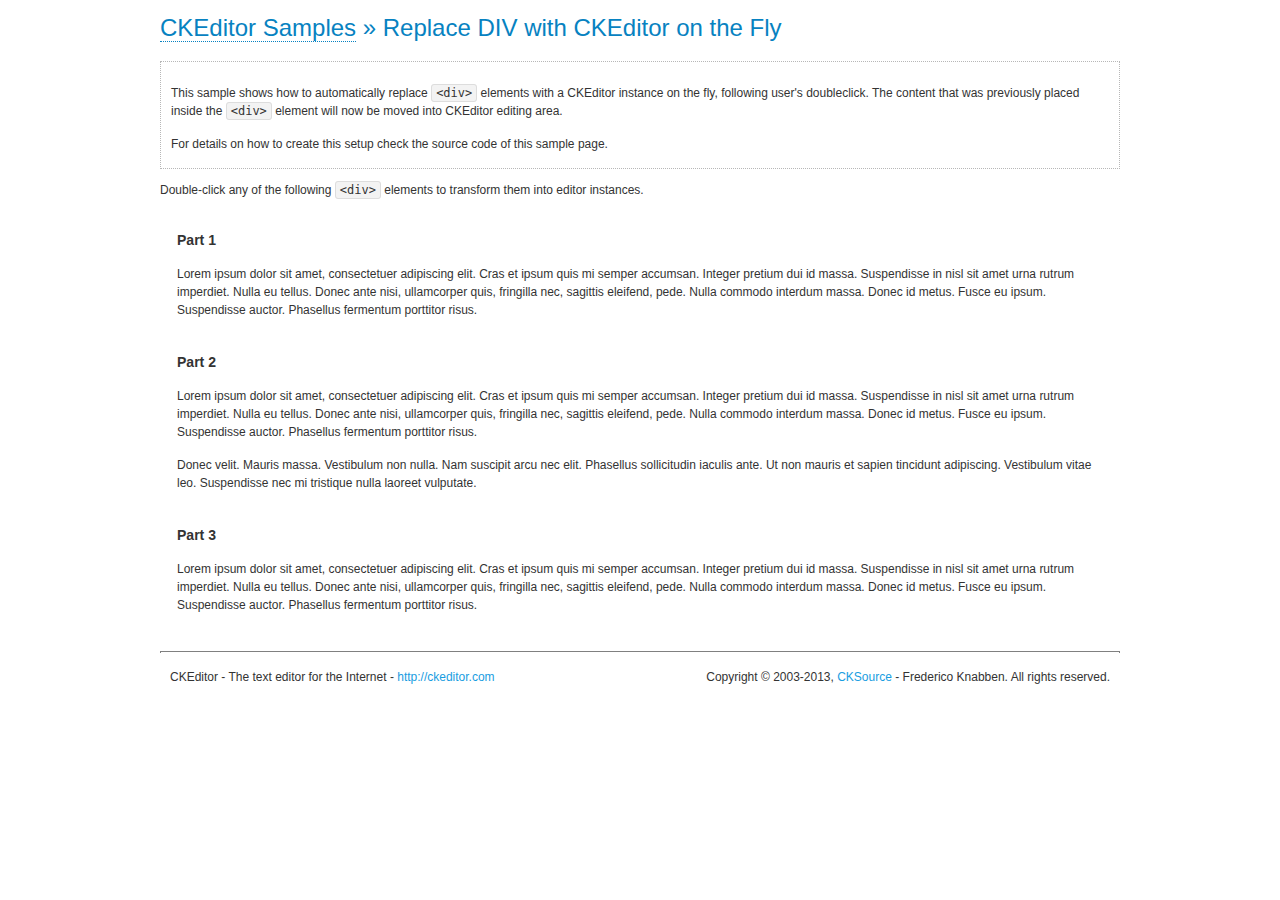
<file: libraries/ckeditor/samples/divreplace.html>
<!DOCTYPE html>
<!--
Copyright (c) 2003-2013, CKSource - Frederico Knabben. All rights reserved.
For licensing, see LICENSE.md or http://ckeditor.com/license
-->
<html>
<head>
	<title>Replace DIV &mdash; CKEditor Sample</title>
	<meta charset="utf-8">
	<script src="../ckeditor.js"></script>
	<link href="sample.css" rel="stylesheet">
	<style>

		div.editable
		{
			border: solid 2px Transparent;
			padding-left: 15px;
			padding-right: 15px;
		}

		div.editable:hover
		{
			border-color: black;
		}

	</style>
	<script>

		// Uncomment the following code to test the "Timeout Loading Method".
		// CKEDITOR.loadFullCoreTimeout = 5;

		window.onload = function() {
			// Listen to the double click event.
			if ( window.addEventListener )
				document.body.addEventListener( 'dblclick', onDoubleClick, false );
			else if ( window.attachEvent )
				document.body.attachEvent( 'ondblclick', onDoubleClick );

		};

		function onDoubleClick( ev ) {
			// Get the element which fired the event. This is not necessarily the
			// element to which the event has been attached.
			var element = ev.target || ev.srcElement;

			// Find out the div that holds this element.
			var name;

			do {
				element = element.parentNode;
			}
			while ( element && ( name = element.nodeName.toLowerCase() ) &&
				( name != 'div' || element.className.indexOf( 'editable' ) == -1 ) && name != 'body' );

			if ( name == 'div' && element.className.indexOf( 'editable' ) != -1 )
				replaceDiv( element );
		}

		var editor;

		function replaceDiv( div ) {
			if ( editor )
				editor.destroy();

			editor = CKEDITOR.replace( div );
		}

	</script>
</head>
<body>
	<h1 class="samples">
		<a href="index.html">CKEditor Samples</a> &raquo; Replace DIV with CKEditor on the Fly
	</h1>
	<div class="description">
		<p>
			This sample shows how to automatically replace <code>&lt;div&gt;</code> elements
			with a CKEditor instance on the fly, following user's doubleclick. The content
			that was previously placed inside the <code>&lt;div&gt;</code> element will now
			be moved into CKEditor editing area.
		</p>
		<p>
			For details on how to create this setup check the source code of this sample page.
		</p>
	</div>
	<p>
		Double-click any of the following <code>&lt;div&gt;</code> elements to transform them into
		editor instances.
	</p>
	<div class="editable">
		<h3>
			Part 1
		</h3>
		<p>
			Lorem ipsum dolor sit amet, consectetuer adipiscing elit. Cras et ipsum quis mi
			semper accumsan. Integer pretium dui id massa. Suspendisse in nisl sit amet urna
			rutrum imperdiet. Nulla eu tellus. Donec ante nisi, ullamcorper quis, fringilla
			nec, sagittis eleifend, pede. Nulla commodo interdum massa. Donec id metus. Fusce
			eu ipsum. Suspendisse auctor. Phasellus fermentum porttitor risus.
		</p>
	</div>
	<div class="editable">
		<h3>
			Part 2
		</h3>
		<p>
			Lorem ipsum dolor sit amet, consectetuer adipiscing elit. Cras et ipsum quis mi
			semper accumsan. Integer pretium dui id massa. Suspendisse in nisl sit amet urna
			rutrum imperdiet. Nulla eu tellus. Donec ante nisi, ullamcorper quis, fringilla
			nec, sagittis eleifend, pede. Nulla commodo interdum massa. Donec id metus. Fusce
			eu ipsum. Suspendisse auctor. Phasellus fermentum porttitor risus.
		</p>
		<p>
			Donec velit. Mauris massa. Vestibulum non nulla. Nam suscipit arcu nec elit. Phasellus
			sollicitudin iaculis ante. Ut non mauris et sapien tincidunt adipiscing. Vestibulum
			vitae leo. Suspendisse nec mi tristique nulla laoreet vulputate.
		</p>
	</div>
	<div class="editable">
		<h3>
			Part 3
		</h3>
		<p>
			Lorem ipsum dolor sit amet, consectetuer adipiscing elit. Cras et ipsum quis mi
			semper accumsan. Integer pretium dui id massa. Suspendisse in nisl sit amet urna
			rutrum imperdiet. Nulla eu tellus. Donec ante nisi, ullamcorper quis, fringilla
			nec, sagittis eleifend, pede. Nulla commodo interdum massa. Donec id metus. Fusce
			eu ipsum. Suspendisse auctor. Phasellus fermentum porttitor risus.
		</p>
	</div>
	<div id="footer">
		<hr>
		<p>
			CKEditor - The text editor for the Internet - <a class="samples" href="http://ckeditor.com/">http://ckeditor.com</a>
		</p>
		<p id="copy">
			Copyright &copy; 2003-2013, <a class="samples" href="http://cksource.com/">CKSource</a> - Frederico
			Knabben. All rights reserved.
		</p>
	</div>
</body>
</html>
</file>
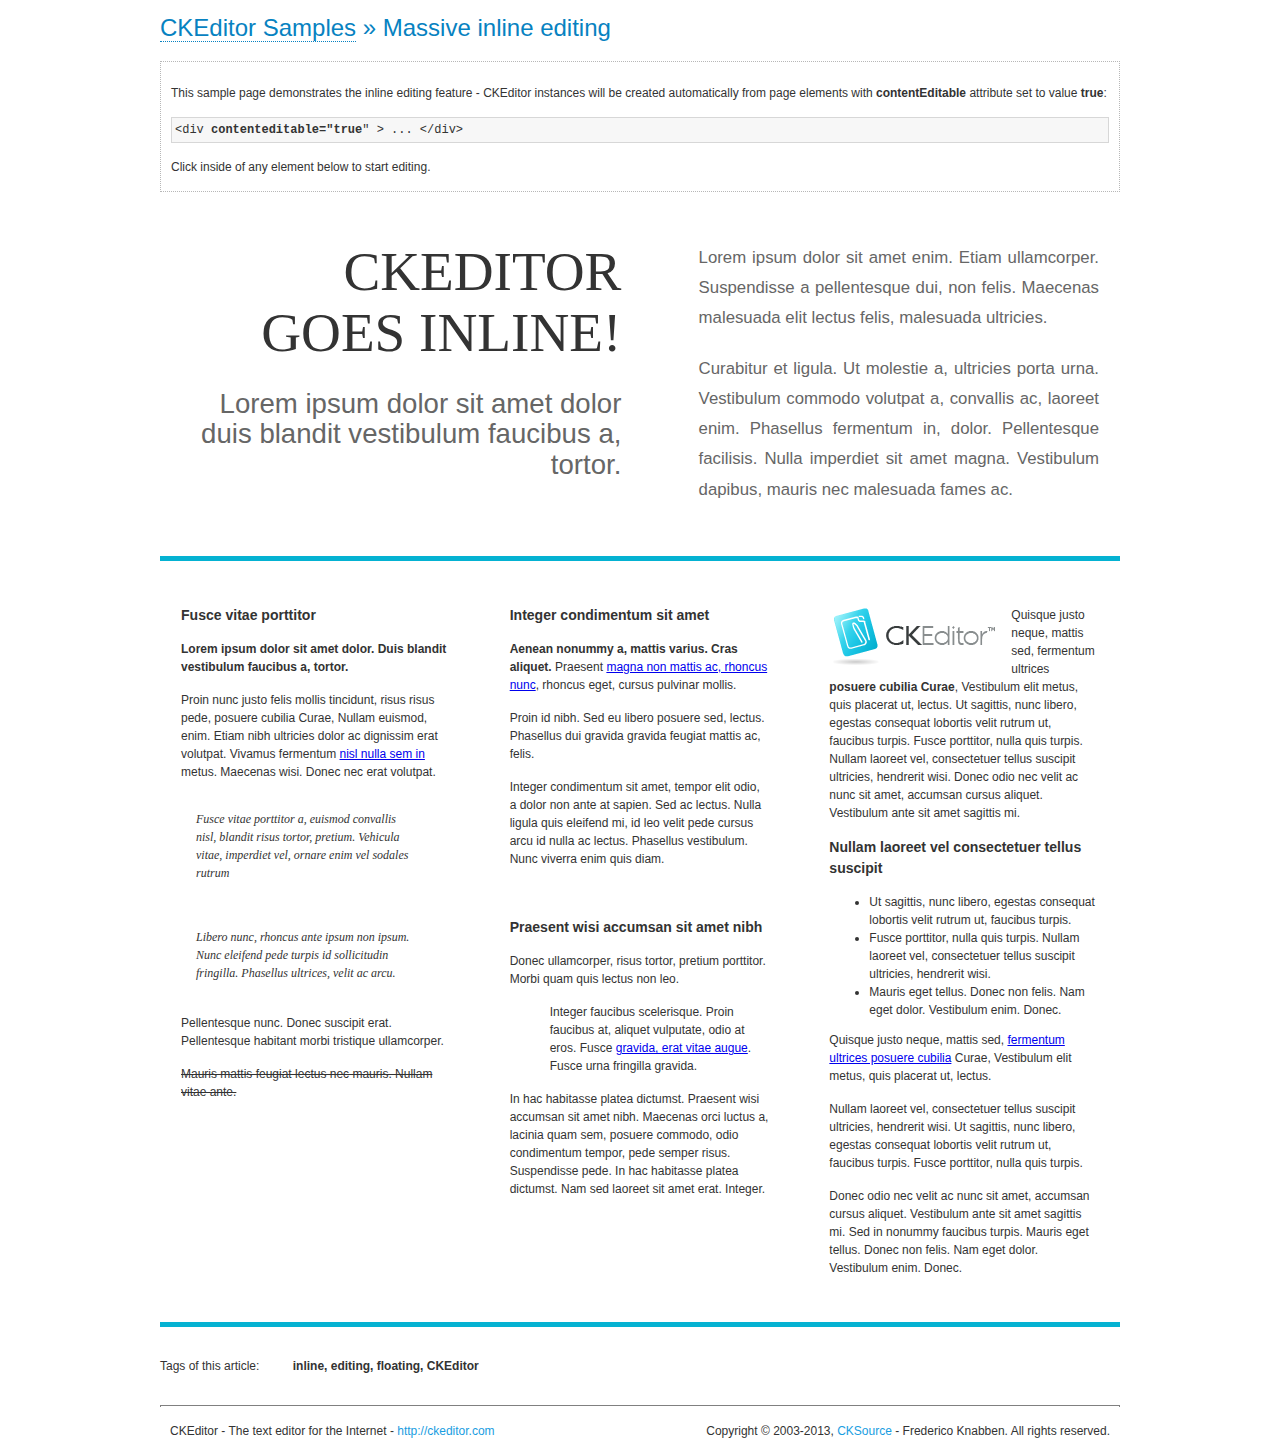
<file: libraries/ckeditor/samples/inlineall.html>
<!DOCTYPE html>
<!--
Copyright (c) 2003-2013, CKSource - Frederico Knabben. All rights reserved.
For licensing, see LICENSE.md or http://ckeditor.com/license
-->
<html>
<head>
	<title>Massive inline editing &mdash; CKEditor Sample</title>
	<meta charset="utf-8">
	<script src="../ckeditor.js"></script>
	<script>

		// This code is generally not necessary, but it is here to demonstrate
		// how to customize specific editor instances on the fly. This fits well
		// this demo because we have editable elements (like headers) that
		// require less features.

		// The "instanceCreated" event is fired for every editor instance created.
		CKEDITOR.on( 'instanceCreated', function( event ) {
			var editor = event.editor,
				element = editor.element;

			// Customize editors for headers and tag list.
			// These editors don't need features like smileys, templates, iframes etc.
			if ( element.is( 'h1', 'h2', 'h3' ) || element.getAttribute( 'id' ) == 'taglist' ) {
				// Customize the editor configurations on "configLoaded" event,
				// which is fired after the configuration file loading and
				// execution. This makes it possible to change the
				// configurations before the editor initialization takes place.
				editor.on( 'configLoaded', function() {

					// Remove unnecessary plugins to make the editor simpler.
					editor.config.removePlugins = 'colorbutton,find,flash,font,' +
						'forms,iframe,image,newpage,removeformat,' +
						'smiley,specialchar,stylescombo,templates';

					// Rearrange the layout of the toolbar.
					editor.config.toolbarGroups = [
						{ name: 'editing',		groups: [ 'basicstyles', 'links' ] },
						{ name: 'undo' },
						{ name: 'clipboard',	groups: [ 'selection', 'clipboard' ] },
						{ name: 'about' }
					];
				});
			}
		});

	</script>
	<link href="sample.css" rel="stylesheet">
	<style>

		/* The following styles are just to make the page look nice. */

		/* Workaround to show Arial Black in Firefox. */
		@font-face
		{
			font-family: 'arial-black';
			src: local('Arial Black');
		}

		*[contenteditable="true"]
		{
			padding: 10px;
		}

		#container
		{
			width: 960px;
			margin: 30px auto 0;
		}

		#header
		{
			overflow: hidden;
			padding: 0 0 30px;
			border-bottom: 5px solid #05B2D2;
			position: relative;
		}

		#headerLeft,
		#headerRight
		{
			width: 49%;
			overflow: hidden;
		}

		#headerLeft
		{
			float: left;
			padding: 10px 1px 1px;
		}

		#headerLeft h2,
		#headerLeft h3
		{
			text-align: right;
			margin: 0;
			overflow: hidden;
			font-weight: normal;
		}

		#headerLeft h2
		{
			font-family: "Arial Black",arial-black;
			font-size: 4.6em;
			line-height: 1.1em;
			text-transform: uppercase;
		}

		#headerLeft h3
		{
			font-size: 2.3em;
			line-height: 1.1em;
			margin: .2em 0 0;
			color: #666;
		}

		#headerRight
		{
			float: right;
			padding: 1px;
		}

		#headerRight p
		{
			line-height: 1.8em;
			text-align: justify;
			margin: 0;
		}

		#headerRight p + p
		{
			margin-top: 20px;
		}

		#headerRight > div
		{
			padding: 20px;
			margin: 0 0 0 30px;
			font-size: 1.4em;
			color: #666;
		}

		#columns
		{
			color: #333;
			overflow: hidden;
			padding: 20px 0;
		}

		#columns > div
		{
			float: left;
			width: 33.3%;
		}

		#columns #column1 > div
		{
			margin-left: 1px;
		}

		#columns #column3 > div
		{
			margin-right: 1px;
		}

		#columns > div > div
		{
			margin: 0px 10px;
			padding: 10px 20px;
		}

		#columns blockquote
		{
			margin-left: 15px;
		}

		#tagLine
		{
			border-top: 5px solid #05B2D2;
			padding-top: 20px;
		}

		#taglist {
			display: inline-block;
			margin-left: 20px;
			font-weight: bold;
			margin: 0 0 0 20px;
		}

	</style>
</head>
<body>
<div>
	<h1 class="samples"><a href="index.html">CKEditor Samples</a> &raquo; Massive inline editing</h1>
	<div class="description">
		<p>This sample page demonstrates the inline editing feature - CKEditor instances will be created automatically from page elements with <strong>contentEditable</strong> attribute set to value <strong>true</strong>:</p>
		<pre class="samples">&lt;div <strong>contenteditable="true</strong>" &gt; ... &lt;/div&gt;</pre>
		<p>Click inside of any element below to start editing.</p>
	</div>
</div>
<div id="container">
	<div id="header">
		<div id="headerLeft">
			<h2 id="sampleTitle" contenteditable="true">
				CKEditor<br> Goes Inline!
			</h2>
			<h3 contenteditable="true">
				Lorem ipsum dolor sit amet dolor duis blandit vestibulum faucibus a, tortor.
			</h3>
		</div>
		<div id="headerRight">
			<div contenteditable="true">
				<p>
					Lorem ipsum dolor sit amet enim. Etiam ullamcorper. Suspendisse a pellentesque dui, non felis. Maecenas malesuada elit lectus felis, malesuada ultricies.
				</p>
				<p>
					Curabitur et ligula. Ut molestie a, ultricies porta urna. Vestibulum commodo volutpat a, convallis ac, laoreet enim. Phasellus fermentum in, dolor. Pellentesque facilisis. Nulla imperdiet sit amet magna. Vestibulum dapibus, mauris nec malesuada fames ac.
				</p>
			</div>
		</div>
	</div>
	<div id="columns">
		<div id="column1">
			<div contenteditable="true">
				<h3>
					Fusce vitae porttitor
				</h3>
				<p>
					<strong>
						Lorem ipsum dolor sit amet dolor. Duis blandit vestibulum faucibus a, tortor.
					</strong>
				</p>
				<p>
					Proin nunc justo felis mollis tincidunt, risus risus pede, posuere cubilia Curae, Nullam euismod, enim. Etiam nibh ultricies dolor ac dignissim erat volutpat. Vivamus fermentum <a href="http://ckeditor.com/">nisl nulla sem in</a> metus. Maecenas wisi. Donec nec erat volutpat.
				</p>
				<blockquote>
					<p>
						Fusce vitae porttitor a, euismod convallis nisl, blandit risus tortor, pretium.
						Vehicula vitae, imperdiet vel, ornare enim vel sodales rutrum
					</p>
				</blockquote>
				<blockquote>
					<p>
						Libero nunc, rhoncus ante ipsum non ipsum. Nunc eleifend pede turpis id sollicitudin fringilla. Phasellus ultrices, velit ac arcu.
					</p>
				</blockquote>
				<p>Pellentesque nunc. Donec suscipit erat. Pellentesque habitant morbi tristique ullamcorper.</p>
				<p><s>Mauris mattis feugiat lectus nec mauris. Nullam vitae ante.</s></p>
			</div>
		</div>
		<div id="column2">
			<div contenteditable="true">
				<h3>
					Integer condimentum sit amet
				</h3>
				<p>
					<strong>Aenean nonummy a, mattis varius. Cras aliquet.</strong>
					Praesent <a href="http://ckeditor.com/">magna non mattis ac, rhoncus nunc</a>, rhoncus eget, cursus pulvinar mollis.</p>
				<p>Proin id nibh. Sed eu libero posuere sed, lectus. Phasellus dui gravida gravida feugiat mattis ac, felis.</p>
				<p>Integer condimentum sit amet, tempor elit odio, a dolor non ante at sapien. Sed ac lectus. Nulla ligula quis eleifend mi, id leo velit pede cursus arcu id nulla ac lectus. Phasellus vestibulum. Nunc viverra enim quis diam.</p>
			</div>
			<div contenteditable="true">
				<h3>
					Praesent wisi accumsan sit amet nibh
				</h3>
				<p>Donec ullamcorper, risus tortor, pretium porttitor. Morbi quam quis lectus non leo.</p>
				<p style="margin-left: 40px; ">Integer faucibus scelerisque. Proin faucibus at, aliquet vulputate, odio at eros. Fusce <a href="http://ckeditor.com/">gravida, erat vitae augue</a>. Fusce urna fringilla gravida.</p>
				<p>In hac habitasse platea dictumst. Praesent wisi accumsan sit amet nibh. Maecenas orci luctus a, lacinia quam sem, posuere commodo, odio condimentum tempor, pede semper risus. Suspendisse pede. In hac habitasse platea dictumst. Nam sed laoreet sit amet erat. Integer.</p>
			</div>
		</div>
		<div id="column3">
			<div contenteditable="true">
				<p>
					<img src="assets/inlineall/logo.png" alt="CKEditor logo" style="float:left">
				</p>
				<p>Quisque justo neque, mattis sed, fermentum ultrices <strong>posuere cubilia Curae</strong>, Vestibulum elit metus, quis placerat ut, lectus. Ut sagittis, nunc libero, egestas consequat lobortis velit rutrum ut, faucibus turpis. Fusce porttitor, nulla quis turpis. Nullam laoreet vel, consectetuer tellus suscipit ultricies, hendrerit wisi. Donec odio nec velit ac nunc sit amet, accumsan cursus aliquet. Vestibulum ante sit amet sagittis mi.</p>
				<h3>
					Nullam laoreet vel consectetuer tellus suscipit
				</h3>
				<ul>
					<li>Ut sagittis, nunc libero, egestas consequat lobortis velit rutrum ut, faucibus turpis.</li>
					<li>Fusce porttitor, nulla quis turpis. Nullam laoreet vel, consectetuer tellus suscipit ultricies, hendrerit wisi.</li>
					<li>Mauris eget tellus. Donec non felis. Nam eget dolor. Vestibulum enim. Donec.</li>
				</ul>
				<p>Quisque justo neque, mattis sed, <a href="http://ckeditor.com/">fermentum ultrices posuere cubilia</a> Curae, Vestibulum elit metus, quis placerat ut, lectus.</p>
				<p>Nullam laoreet vel, consectetuer tellus suscipit ultricies, hendrerit wisi. Ut sagittis, nunc libero, egestas consequat lobortis velit rutrum ut, faucibus turpis. Fusce porttitor, nulla quis turpis.</p>
				<p>Donec odio nec velit ac nunc sit amet, accumsan cursus aliquet. Vestibulum ante sit amet sagittis mi. Sed in nonummy faucibus turpis. Mauris eget tellus. Donec non felis. Nam eget dolor. Vestibulum enim. Donec.</p>
			</div>
		</div>
	</div>
	<div id="tagLine">
		Tags of this article:
		<p id="taglist" contenteditable="true">
			inline, editing, floating, CKEditor
		</p>
	</div>
</div>
<div id="footer">
	<hr>
	<p>
		CKEditor - The text editor for the Internet - <a class="samples" href="http://ckeditor.com/">
			http://ckeditor.com</a>
	</p>
	<p id="copy">
		Copyright &copy; 2003-2013, <a class="samples" href="http://cksource.com/">CKSource</a>
		- Frederico Knabben. All rights reserved.
	</p>
</div>
</body>
</html>
</file>
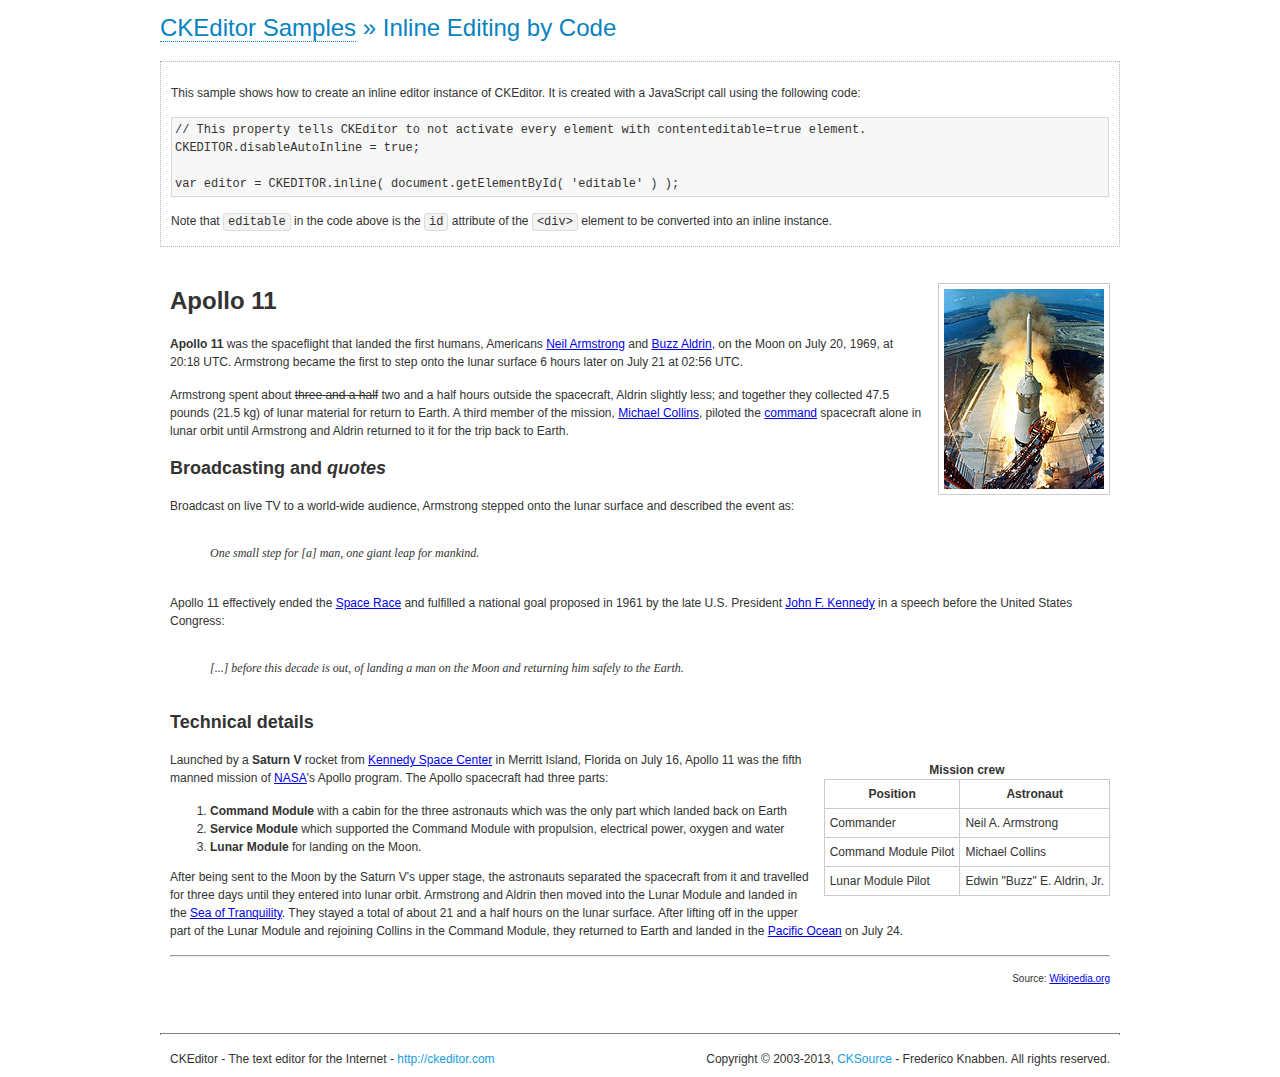
<file: libraries/ckeditor/samples/inlinebycode.html>
<!DOCTYPE html>
<!--
Copyright (c) 2003-2013, CKSource - Frederico Knabben. All rights reserved.
For licensing, see LICENSE.md or http://ckeditor.com/license
-->
<html>
<head>
	<title>Inline Editing by Code &mdash; CKEditor Sample</title>
	<meta charset="utf-8">
	<script src="../ckeditor.js"></script>
	<link href="sample.css" rel="stylesheet">
	<style>

		#editable
		{
			padding: 10px;
			float: left;
		}

	</style>
</head>
<body>
	<h1 class="samples">
		<a href="index.html">CKEditor Samples</a> &raquo; Inline Editing by Code
	</h1>
	<div class="description">
		<p>
			This sample shows how to create an inline editor instance of CKEditor. It is created
			with a JavaScript call using the following code:
		</p>
<pre class="samples">
// This property tells CKEditor to not activate every element with contenteditable=true element.
CKEDITOR.disableAutoInline = true;

var editor = CKEDITOR.inline( document.getElementById( 'editable' ) );
</pre>
		<p>
			Note that <code>editable</code> in the code above is the <code>id</code>
			attribute of the <code>&lt;div&gt;</code> element to be converted into an inline instance.
		</p>
	</div>
	<div id="editable" contenteditable="true">
		<h1><img alt="Saturn V carrying Apollo 11" class="right" src="assets/sample.jpg" /> Apollo 11</h1>

		<p><b>Apollo 11</b> was the spaceflight that landed the first humans, Americans <a href="http://en.wikipedia.org/wiki/Neil_Armstrong" title="Neil Armstrong">Neil Armstrong</a> and <a href="http://en.wikipedia.org/wiki/Buzz_Aldrin" title="Buzz Aldrin">Buzz Aldrin</a>, on the Moon on July 20, 1969, at 20:18 UTC. Armstrong became the first to step onto the lunar surface 6 hours later on July 21 at 02:56 UTC.</p>

		<p>Armstrong spent about <s>three and a half</s> two and a half hours outside the spacecraft, Aldrin slightly less; and together they collected 47.5 pounds (21.5&nbsp;kg) of lunar material for return to Earth. A third member of the mission, <a href="http://en.wikipedia.org/wiki/Michael_Collins_(astronaut)" title="Michael Collins (astronaut)">Michael Collins</a>, piloted the <a href="http://en.wikipedia.org/wiki/Apollo_Command/Service_Module" title="Apollo Command/Service Module">command</a> spacecraft alone in lunar orbit until Armstrong and Aldrin returned to it for the trip back to Earth.</p>

		<h2>Broadcasting and <em>quotes</em> <a id="quotes" name="quotes"></a></h2>

		<p>Broadcast on live TV to a world-wide audience, Armstrong stepped onto the lunar surface and described the event as:</p>

		<blockquote>
			<p>One small step for [a] man, one giant leap for mankind.</p>
		</blockquote>

		<p>Apollo 11 effectively ended the <a href="http://en.wikipedia.org/wiki/Space_Race" title="Space Race">Space Race</a> and fulfilled a national goal proposed in 1961 by the late U.S. President <a href="http://en.wikipedia.org/wiki/John_F._Kennedy" title="John F. Kennedy">John F. Kennedy</a> in a speech before the United States Congress:</p>

		<blockquote>
			<p>[...] before this decade is out, of landing a man on the Moon and returning him safely to the Earth.</p>
		</blockquote>

		<h2>Technical details <a id="tech-details" name="tech-details"></a></h2>

		<table align="right" border="1" bordercolor="#ccc" cellpadding="5" cellspacing="0" style="border-collapse:collapse;margin:10px 0 10px 15px;">
			<caption><strong>Mission crew</strong></caption>
			<thead>
			<tr>
				<th scope="col">Position</th>
				<th scope="col">Astronaut</th>
			</tr>
			</thead>
			<tbody>
			<tr>
				<td>Commander</td>
				<td>Neil A. Armstrong</td>
			</tr>
			<tr>
				<td>Command Module Pilot</td>
				<td>Michael Collins</td>
			</tr>
			<tr>
				<td>Lunar Module Pilot</td>
				<td>Edwin &quot;Buzz&quot; E. Aldrin, Jr.</td>
			</tr>
			</tbody>
		</table>

		<p>Launched by a <strong>Saturn V</strong> rocket from <a href="http://en.wikipedia.org/wiki/Kennedy_Space_Center" title="Kennedy Space Center">Kennedy Space Center</a> in Merritt Island, Florida on July 16, Apollo 11 was the fifth manned mission of <a href="http://en.wikipedia.org/wiki/NASA" title="NASA">NASA</a>&#39;s Apollo program. The Apollo spacecraft had three parts:</p>

		<ol>
			<li><strong>Command Module</strong> with a cabin for the three astronauts which was the only part which landed back on Earth</li>
			<li><strong>Service Module</strong> which supported the Command Module with propulsion, electrical power, oxygen and water</li>
			<li><strong>Lunar Module</strong> for landing on the Moon.</li>
		</ol>

		<p>After being sent to the Moon by the Saturn V&#39;s upper stage, the astronauts separated the spacecraft from it and travelled for three days until they entered into lunar orbit. Armstrong and Aldrin then moved into the Lunar Module and landed in the <a href="http://en.wikipedia.org/wiki/Mare_Tranquillitatis" title="Mare Tranquillitatis">Sea of Tranquility</a>. They stayed a total of about 21 and a half hours on the lunar surface. After lifting off in the upper part of the Lunar Module and rejoining Collins in the Command Module, they returned to Earth and landed in the <a href="http://en.wikipedia.org/wiki/Pacific_Ocean" title="Pacific Ocean">Pacific Ocean</a> on July 24.</p>

		<hr />
		<p style="text-align: right;"><small>Source: <a href="http://en.wikipedia.org/wiki/Apollo_11">Wikipedia.org</a></small></p>
	</div>

	<script>
		// We need to turn off the automatic editor creation first.
		CKEDITOR.disableAutoInline = true;

		var editor = CKEDITOR.inline( 'editable' );
	</script>
	<div id="footer">
		<hr>
		<p contenteditable="true">
			CKEditor - The text editor for the Internet - <a class="samples" href="http://ckeditor.com/">
				http://ckeditor.com</a>
		</p>
		<p id="copy">
			Copyright &copy; 2003-2013, <a class="samples" href="http://cksource.com/">CKSource</a>
			- Frederico Knabben. All rights reserved.
		</p>
	</div>
</body>
</html>
</file>
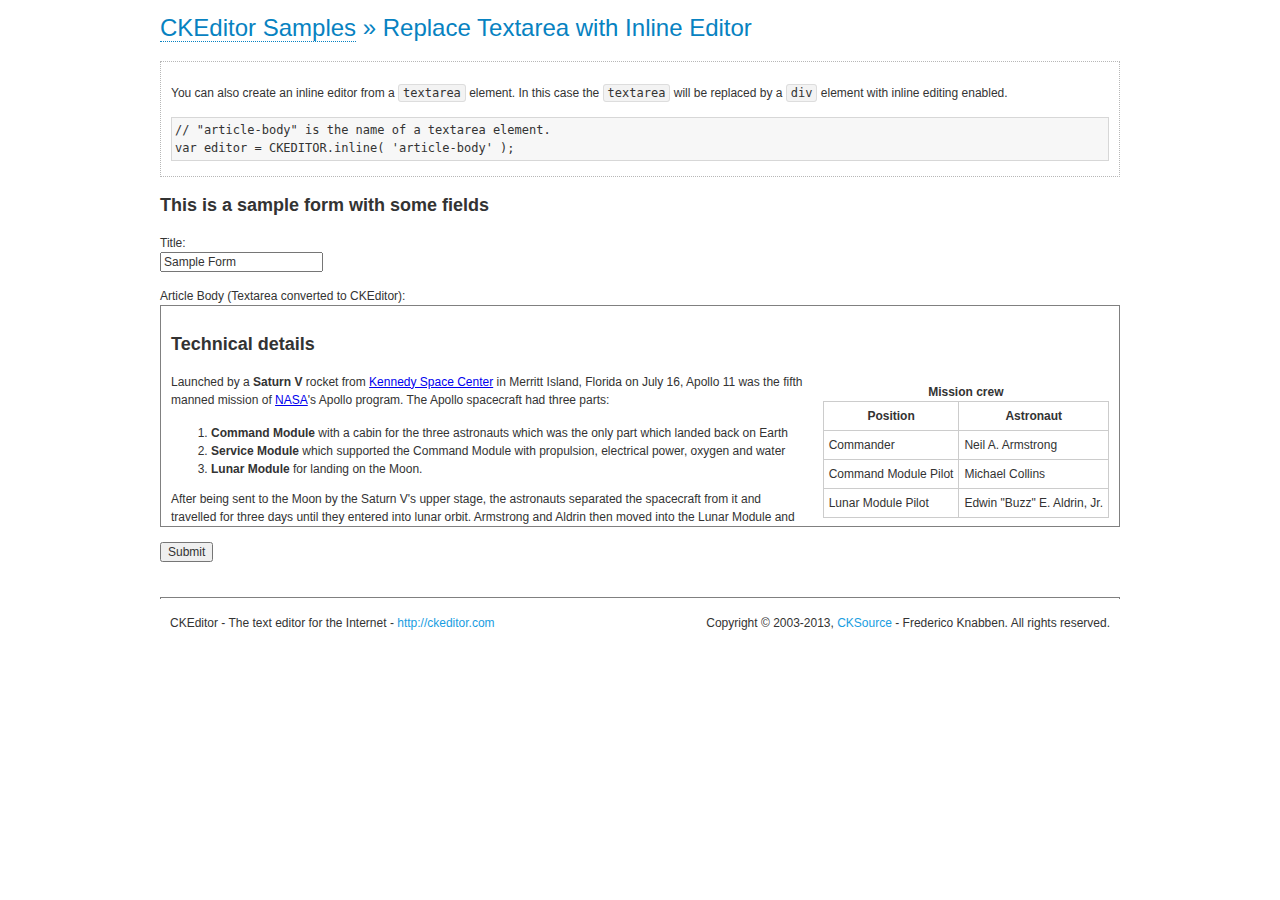
<file: libraries/ckeditor/samples/inlinetextarea.html>
<!DOCTYPE html>
<!--
Copyright (c) 2003-2013, CKSource - Frederico Knabben. All rights reserved.
For licensing, see LICENSE.md or http://ckeditor.com/license
-->
<html>
<head>
	<title>Replace Textarea with Inline Editor &mdash; CKEditor Sample</title>
	<meta charset="utf-8">
	<script src="../ckeditor.js"></script>
	<link href="sample.css" rel="stylesheet">
	<style>

		/* Style the CKEditor element to look like a textfield */
		.cke_textarea_inline
		{
			padding: 10px;
			height: 200px;
			overflow: auto;

			border: 1px solid gray;
			-webkit-appearance: textfield;
		}

	</style>
</head>
<body>
	<h1 class="samples">
		<a href="index.html">CKEditor Samples</a> &raquo; Replace Textarea with Inline Editor
	</h1>
	<div class="description">
		<p>
			You can also create an inline editor from a <code>textarea</code>
			element. In this case the <code>textarea</code> will be replaced
			by a <code>div</code> element with inline editing enabled.
		</p>
<pre class="samples">
// "article-body" is the name of a textarea element.
var editor = CKEDITOR.inline( 'article-body' );
</pre>
	</div>
	<form action="sample_posteddata.php" method="post">
		<h2>This is a sample form with some fields</h2>
		<p>
			Title:<br>
			<input type="text" name="title" value="Sample Form"></p>
		<p>
			Article Body (Textarea converted to CKEditor):<br>
			<textarea name="article-body" style="height: 200px">
				&lt;h2&gt;Technical details &lt;a id="tech-details" name="tech-details"&gt;&lt;/a&gt;&lt;/h2&gt;

				&lt;table align="right" border="1" bordercolor="#ccc" cellpadding="5" cellspacing="0" style="border-collapse:collapse;margin:10px 0 10px 15px;"&gt;
					&lt;caption&gt;&lt;strong&gt;Mission crew&lt;/strong&gt;&lt;/caption&gt;
					&lt;thead&gt;
					&lt;tr&gt;
						&lt;th scope="col"&gt;Position&lt;/th&gt;
						&lt;th scope="col"&gt;Astronaut&lt;/th&gt;
					&lt;/tr&gt;
					&lt;/thead&gt;
					&lt;tbody&gt;
					&lt;tr&gt;
						&lt;td&gt;Commander&lt;/td&gt;
						&lt;td&gt;Neil A. Armstrong&lt;/td&gt;
					&lt;/tr&gt;
					&lt;tr&gt;
						&lt;td&gt;Command Module Pilot&lt;/td&gt;
						&lt;td&gt;Michael Collins&lt;/td&gt;
					&lt;/tr&gt;
					&lt;tr&gt;
						&lt;td&gt;Lunar Module Pilot&lt;/td&gt;
						&lt;td&gt;Edwin &quot;Buzz&quot; E. Aldrin, Jr.&lt;/td&gt;
					&lt;/tr&gt;
					&lt;/tbody&gt;
				&lt;/table&gt;

				&lt;p&gt;Launched by a &lt;strong&gt;Saturn V&lt;/strong&gt; rocket from &lt;a href="http://en.wikipedia.org/wiki/Kennedy_Space_Center" title="Kennedy Space Center"&gt;Kennedy Space Center&lt;/a&gt; in Merritt Island, Florida on July 16, Apollo 11 was the fifth manned mission of &lt;a href="http://en.wikipedia.org/wiki/NASA" title="NASA"&gt;NASA&lt;/a&gt;&#39;s Apollo program. The Apollo spacecraft had three parts:&lt;/p&gt;

				&lt;ol&gt;
					&lt;li&gt;&lt;strong&gt;Command Module&lt;/strong&gt; with a cabin for the three astronauts which was the only part which landed back on Earth&lt;/li&gt;
					&lt;li&gt;&lt;strong&gt;Service Module&lt;/strong&gt; which supported the Command Module with propulsion, electrical power, oxygen and water&lt;/li&gt;
					&lt;li&gt;&lt;strong&gt;Lunar Module&lt;/strong&gt; for landing on the Moon.&lt;/li&gt;
				&lt;/ol&gt;

				&lt;p&gt;After being sent to the Moon by the Saturn V&#39;s upper stage, the astronauts separated the spacecraft from it and travelled for three days until they entered into lunar orbit. Armstrong and Aldrin then moved into the Lunar Module and landed in the &lt;a href="http://en.wikipedia.org/wiki/Mare_Tranquillitatis" title="Mare Tranquillitatis"&gt;Sea of Tranquility&lt;/a&gt;. They stayed a total of about 21 and a half hours on the lunar surface. After lifting off in the upper part of the Lunar Module and rejoining Collins in the Command Module, they returned to Earth and landed in the &lt;a href="http://en.wikipedia.org/wiki/Pacific_Ocean" title="Pacific Ocean"&gt;Pacific Ocean&lt;/a&gt; on July 24.&lt;/p&gt;

				&lt;hr /&gt;
				&lt;p style="text-align: right;"&gt;&lt;small&gt;Source: &lt;a href="http://en.wikipedia.org/wiki/Apollo_11"&gt;Wikipedia.org&lt;/a&gt;&lt;/small&gt;&lt;/p&gt;
			</textarea>
		</p>
		<p>
			<input type="submit" value="Submit">
		</p>
	</form>

	<script>
		CKEDITOR.inline( 'article-body' );
	</script>
	<div id="footer">
		<hr>
		<p contenteditable="true">
			CKEditor - The text editor for the Internet - <a class="samples" href="http://ckeditor.com/">
				http://ckeditor.com</a>
		</p>
		<p id="copy">
			Copyright &copy; 2003-2013, <a class="samples" href="http://cksource.com/">CKSource</a>
			- Frederico Knabben. All rights reserved.
		</p>
	</div>
</body>
</html>
</file>
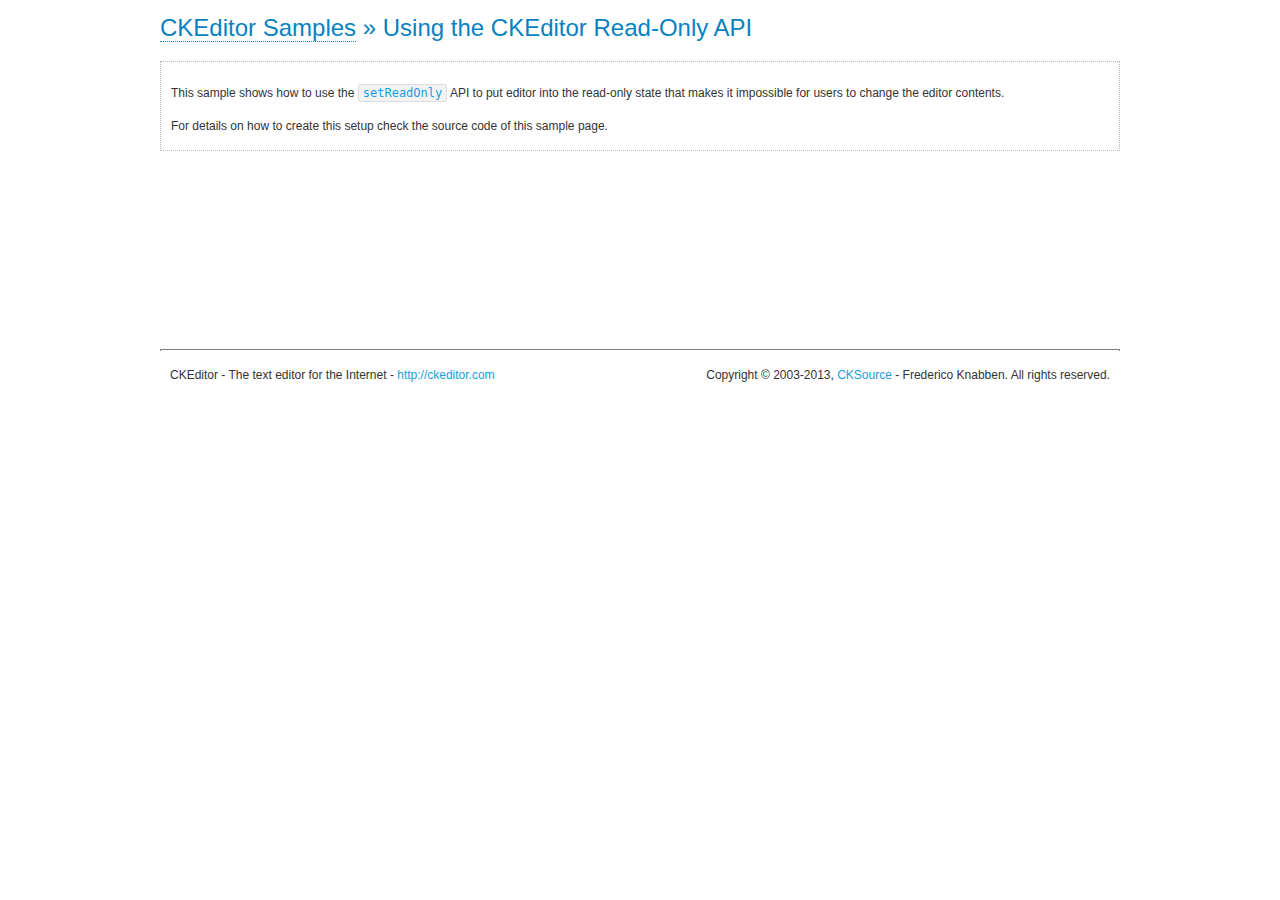
<file: libraries/ckeditor/samples/readonly.html>
<!DOCTYPE html>
<!--
Copyright (c) 2003-2013, CKSource - Frederico Knabben. All rights reserved.
For licensing, see LICENSE.md or http://ckeditor.com/license
-->
<html>
<head>
	<title>Using the CKEditor Read-Only API &mdash; CKEditor Sample</title>
	<meta charset="utf-8">
	<script src="../ckeditor.js"></script>
	<link rel="stylesheet" href="sample.css">
	<script>

		var editor;

		// The instanceReady event is fired, when an instance of CKEditor has finished
		// its initialization.
		CKEDITOR.on( 'instanceReady', function( ev ) {
			editor = ev.editor;

			// Show this "on" button.
			document.getElementById( 'readOnlyOn' ).style.display = '';

			// Event fired when the readOnly property changes.
			editor.on( 'readOnly', function() {
				document.getElementById( 'readOnlyOn' ).style.display = this.readOnly ? 'none' : '';
				document.getElementById( 'readOnlyOff' ).style.display = this.readOnly ? '' : 'none';
			});
		});

		function toggleReadOnly( isReadOnly ) {
			// Change the read-only state of the editor.
			// http://docs.ckeditor.com/#!/api/CKEDITOR.editor-method-setReadOnly
			editor.setReadOnly( isReadOnly );
		}

	</script>
</head>
<body>
	<h1 class="samples">
		<a href="index.html">CKEditor Samples</a> &raquo; Using the CKEditor Read-Only API
	</h1>
	<div class="description">
		<p>
			This sample shows how to use the
			<code><a class="samples" href="http://docs.ckeditor.com/#!/api/CKEDITOR.editor-method-setReadOnly">setReadOnly</a></code>
			API to put editor into the read-only state that makes it impossible for users to change the editor contents.
		</p>
		<p>
			For details on how to create this setup check the source code of this sample page.
		</p>
	</div>
	<form action="sample_posteddata.php" method="post">
		<p>
			<textarea class="ckeditor" id="editor1" name="editor1" cols="100" rows="10">&lt;p&gt;This is some &lt;strong&gt;sample text&lt;/strong&gt;. You are using &lt;a href="http://ckeditor.com/"&gt;CKEditor&lt;/a&gt;.&lt;/p&gt;</textarea>
		</p>
		<p>
			<input id="readOnlyOn" onclick="toggleReadOnly();" type="button" value="Make it read-only" style="display:none">
			<input id="readOnlyOff" onclick="toggleReadOnly( false );" type="button" value="Make it editable again" style="display:none">
		</p>
	</form>
	<div id="footer">
		<hr>
		<p>
			CKEditor - The text editor for the Internet - <a class="samples" href="http://ckeditor.com/">http://ckeditor.com</a>
		</p>
		<p id="copy">
			Copyright &copy; 2003-2013, <a class="samples" href="http://cksource.com/">CKSource</a> - Frederico
			Knabben. All rights reserved.
		</p>
	</div>
</body>
</html>
</file>
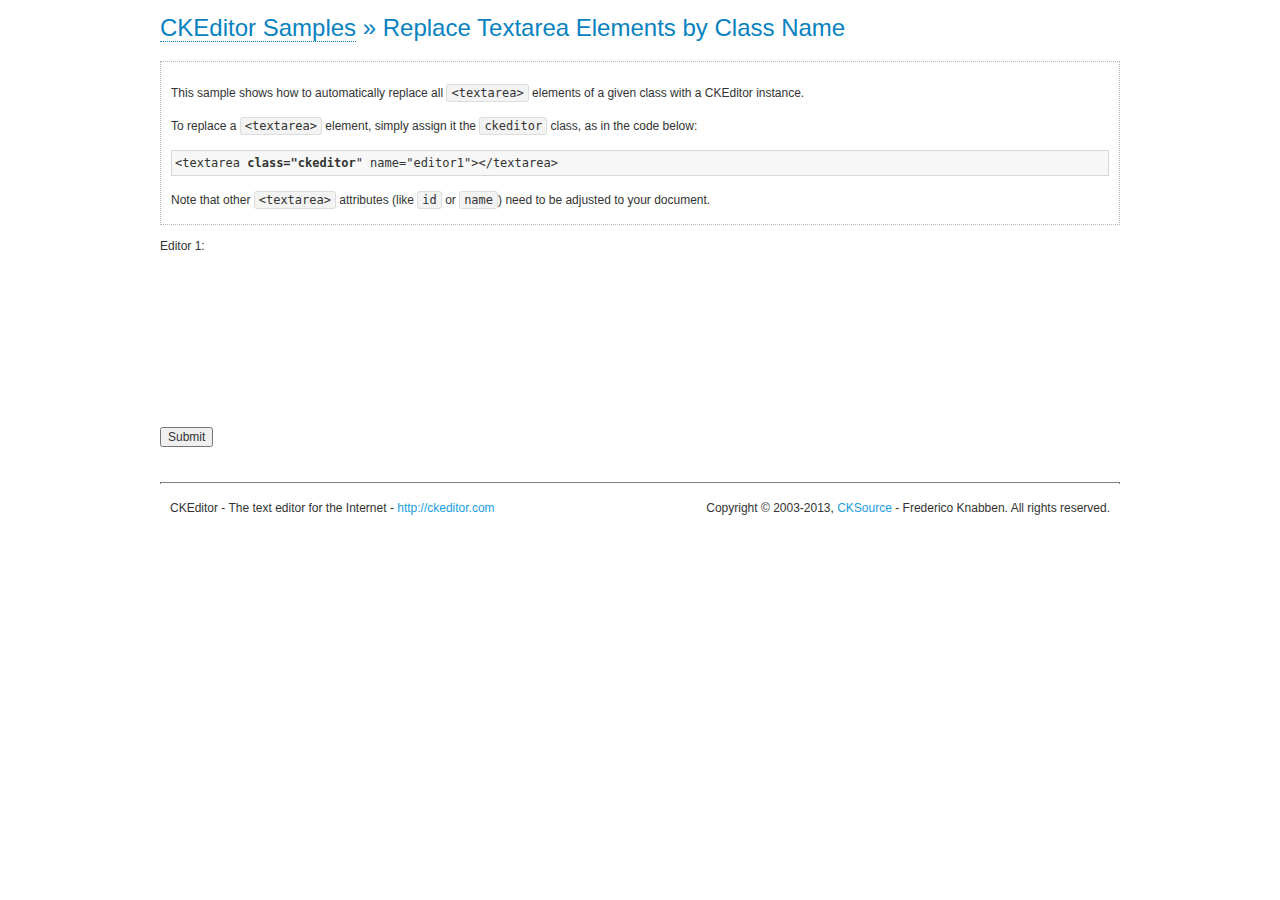
<file: libraries/ckeditor/samples/replacebyclass.html>
<!DOCTYPE html>
<!--
Copyright (c) 2003-2013, CKSource - Frederico Knabben. All rights reserved.
For licensing, see LICENSE.md or http://ckeditor.com/license
-->
<html>
<head>
	<title>Replace Textareas by Class Name &mdash; CKEditor Sample</title>
	<meta charset="utf-8">
	<script src="../ckeditor.js"></script>
	<link rel="stylesheet" href="sample.css">
</head>
<body>
	<h1 class="samples">
		<a href="index.html">CKEditor Samples</a> &raquo; Replace Textarea Elements by Class Name
	</h1>
	<div class="description">
		<p>
			This sample shows how to automatically replace all <code>&lt;textarea&gt;</code> elements
			of a given class with a CKEditor instance.
		</p>
		<p>
			To replace a <code>&lt;textarea&gt;</code> element, simply assign it the <code>ckeditor</code>
			class, as in the code below:
		</p>
<pre class="samples">
&lt;textarea <strong>class="ckeditor</strong>" name="editor1"&gt;&lt;/textarea&gt;
</pre>
		<p>
			Note that other <code>&lt;textarea&gt;</code> attributes (like <code>id</code> or <code>name</code>) need to be adjusted to your document.
		</p>
	</div>
	<form action="sample_posteddata.php" method="post">
		<p>
			<label for="editor1">
				Editor 1:
			</label>
			<textarea class="ckeditor" cols="80" id="editor1" name="editor1" rows="10">
				&lt;h1&gt;&lt;img alt=&quot;Saturn V carrying Apollo 11&quot; class=&quot;right&quot; src=&quot;assets/sample.jpg&quot;/&gt; Apollo 11&lt;/h1&gt; &lt;p&gt;&lt;b&gt;Apollo 11&lt;/b&gt; was the spaceflight that landed the first humans, Americans &lt;a href=&quot;http://en.wikipedia.org/wiki/Neil_Armstrong&quot; title=&quot;Neil Armstrong&quot;&gt;Neil Armstrong&lt;/a&gt; and &lt;a href=&quot;http://en.wikipedia.org/wiki/Buzz_Aldrin&quot; title=&quot;Buzz Aldrin&quot;&gt;Buzz Aldrin&lt;/a&gt;, on the Moon on July 20, 1969, at 20:18 UTC. Armstrong became the first to step onto the lunar surface 6 hours later on July 21 at 02:56 UTC.&lt;/p&gt; &lt;p&gt;Armstrong spent about &lt;s&gt;three and a half&lt;/s&gt; two and a half hours outside the spacecraft, Aldrin slightly less; and together they collected 47.5 pounds (21.5&amp;nbsp;kg) of lunar material for return to Earth. A third member of the mission, &lt;a href=&quot;http://en.wikipedia.org/wiki/Michael_Collins_(astronaut)&quot; title=&quot;Michael Collins (astronaut)&quot;&gt;Michael Collins&lt;/a&gt;, piloted the &lt;a href=&quot;http://en.wikipedia.org/wiki/Apollo_Command/Service_Module&quot; title=&quot;Apollo Command/Service Module&quot;&gt;command&lt;/a&gt; spacecraft alone in lunar orbit until Armstrong and Aldrin returned to it for the trip back to Earth.&lt;/p&gt; &lt;h2&gt;Broadcasting and &lt;em&gt;quotes&lt;/em&gt; &lt;a id=&quot;quotes&quot; name=&quot;quotes&quot;&gt;&lt;/a&gt;&lt;/h2&gt; &lt;p&gt;Broadcast on live TV to a world-wide audience, Armstrong stepped onto the lunar surface and described the event as:&lt;/p&gt; &lt;blockquote&gt;&lt;p&gt;One small step for [a] man, one giant leap for mankind.&lt;/p&gt;&lt;/blockquote&gt; &lt;p&gt;Apollo 11 effectively ended the &lt;a href=&quot;http://en.wikipedia.org/wiki/Space_Race&quot; title=&quot;Space Race&quot;&gt;Space Race&lt;/a&gt; and fulfilled a national goal proposed in 1961 by the late U.S. President &lt;a href=&quot;http://en.wikipedia.org/wiki/John_F._Kennedy&quot; title=&quot;John F. Kennedy&quot;&gt;John F. Kennedy&lt;/a&gt; in a speech before the United States Congress:&lt;/p&gt; &lt;blockquote&gt;&lt;p&gt;[...] before this decade is out, of landing a man on the Moon and returning him safely to the Earth.&lt;/p&gt;&lt;/blockquote&gt; &lt;h2&gt;Technical details &lt;a id=&quot;tech-details&quot; name=&quot;tech-details&quot;&gt;&lt;/a&gt;&lt;/h2&gt; &lt;table align=&quot;right&quot; border=&quot;1&quot; bordercolor=&quot;#ccc&quot; cellpadding=&quot;5&quot; cellspacing=&quot;0&quot; style=&quot;border-collapse:collapse;margin:10px 0 10px 15px;&quot;&gt; &lt;caption&gt;&lt;strong&gt;Mission crew&lt;/strong&gt;&lt;/caption&gt; &lt;thead&gt; &lt;tr&gt; &lt;th scope=&quot;col&quot;&gt;Position&lt;/th&gt; &lt;th scope=&quot;col&quot;&gt;Astronaut&lt;/th&gt; &lt;/tr&gt; &lt;/thead&gt; &lt;tbody&gt; &lt;tr&gt; &lt;td&gt;Commander&lt;/td&gt; &lt;td&gt;Neil A. Armstrong&lt;/td&gt; &lt;/tr&gt; &lt;tr&gt; &lt;td&gt;Command Module Pilot&lt;/td&gt; &lt;td&gt;Michael Collins&lt;/td&gt; &lt;/tr&gt; &lt;tr&gt; &lt;td&gt;Lunar Module Pilot&lt;/td&gt; &lt;td&gt;Edwin &amp;quot;Buzz&amp;quot; E. Aldrin, Jr.&lt;/td&gt; &lt;/tr&gt; &lt;/tbody&gt; &lt;/table&gt; &lt;p&gt;Launched by a &lt;strong&gt;Saturn V&lt;/strong&gt; rocket from &lt;a href=&quot;http://en.wikipedia.org/wiki/Kennedy_Space_Center&quot; title=&quot;Kennedy Space Center&quot;&gt;Kennedy Space Center&lt;/a&gt; in Merritt Island, Florida on July 16, Apollo 11 was the fifth manned mission of &lt;a href=&quot;http://en.wikipedia.org/wiki/NASA&quot; title=&quot;NASA&quot;&gt;NASA&lt;/a&gt;&amp;#39;s Apollo program. The Apollo spacecraft had three parts:&lt;/p&gt; &lt;ol&gt; &lt;li&gt;&lt;strong&gt;Command Module&lt;/strong&gt; with a cabin for the three astronauts which was the only part which landed back on Earth&lt;/li&gt; &lt;li&gt;&lt;strong&gt;Service Module&lt;/strong&gt; which supported the Command Module with propulsion, electrical power, oxygen and water&lt;/li&gt; &lt;li&gt;&lt;strong&gt;Lunar Module&lt;/strong&gt; for landing on the Moon.&lt;/li&gt; &lt;/ol&gt; &lt;p&gt;After being sent to the Moon by the Saturn V&amp;#39;s upper stage, the astronauts separated the spacecraft from it and travelled for three days until they entered into lunar orbit. Armstrong and Aldrin then moved into the Lunar Module and landed in the &lt;a href=&quot;http://en.wikipedia.org/wiki/Mare_Tranquillitatis&quot; title=&quot;Mare Tranquillitatis&quot;&gt;Sea of Tranquility&lt;/a&gt;. They stayed a total of about 21 and a half hours on the lunar surface. After lifting off in the upper part of the Lunar Module and rejoining Collins in the Command Module, they returned to Earth and landed in the &lt;a href=&quot;http://en.wikipedia.org/wiki/Pacific_Ocean&quot; title=&quot;Pacific Ocean&quot;&gt;Pacific Ocean&lt;/a&gt; on July 24.&lt;/p&gt; &lt;hr/&gt; &lt;p style=&quot;text-align: right;&quot;&gt;&lt;small&gt;Source: &lt;a href=&quot;http://en.wikipedia.org/wiki/Apollo_11&quot;&gt;Wikipedia.org&lt;/a&gt;&lt;/small&gt;&lt;/p&gt;
			</textarea>
		</p>
		<p>
			<input type="submit" value="Submit">
		</p>
	</form>
	<div id="footer">
		<hr>
		<p>
			CKEditor - The text editor for the Internet - <a class="samples" href="http://ckeditor.com/">http://ckeditor.com</a>
		</p>
		<p id="copy">
			Copyright &copy; 2003-2013, <a class="samples" href="http://cksource.com/">CKSource</a> - Frederico
			Knabben. All rights reserved.
		</p>
	</div>
</body>
</html>
</file>
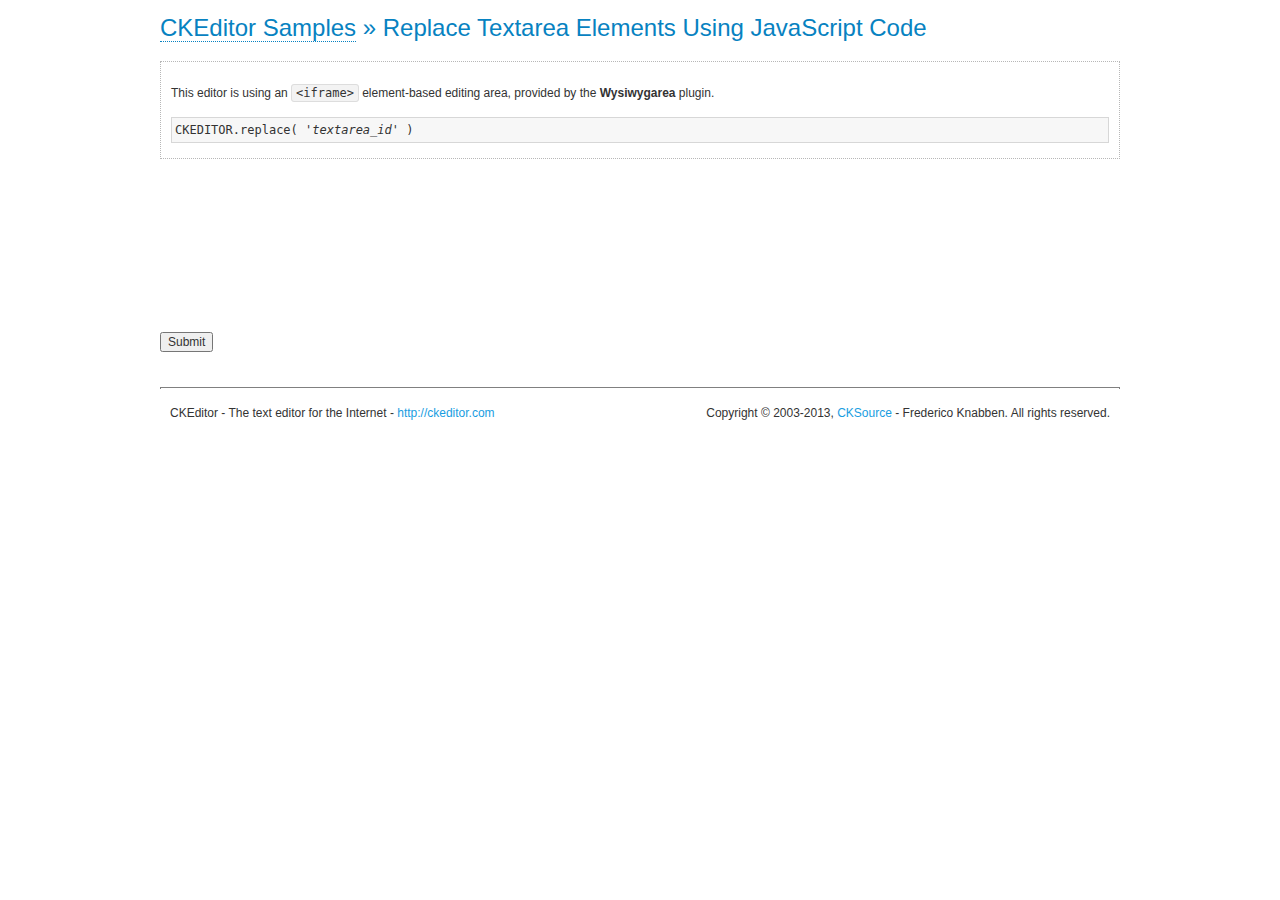
<file: libraries/ckeditor/samples/replacebycode.html>
<!DOCTYPE html>
<!--
Copyright (c) 2003-2013, CKSource - Frederico Knabben. All rights reserved.
For licensing, see LICENSE.md or http://ckeditor.com/license
-->
<html>
<head>
	<title>Replace Textarea by Code &mdash; CKEditor Sample</title>
	<meta charset="utf-8">
	<script src="../ckeditor.js"></script>
	<link href="sample.css" rel="stylesheet">
</head>
<body>
	<h1 class="samples">
		<a href="index.html">CKEditor Samples</a> &raquo; Replace Textarea Elements Using JavaScript Code
	</h1>
	<form action="sample_posteddata.php" method="post">
		<div class="description">
			<p>
				This editor is using an <code>&lt;iframe&gt;</code> element-based editing area, provided by the <strong>Wysiwygarea</strong> plugin.
			</p>
<pre class="samples">
CKEDITOR.replace( '<em>textarea_id</em>' )
</pre>
		</div>
		<textarea cols="80" id="editor1" name="editor1" rows="10">
			&lt;h1&gt;&lt;img alt=&quot;Saturn V carrying Apollo 11&quot; class=&quot;right&quot; src=&quot;assets/sample.jpg&quot;/&gt; Apollo 11&lt;/h1&gt; &lt;p&gt;&lt;b&gt;Apollo 11&lt;/b&gt; was the spaceflight that landed the first humans, Americans &lt;a href=&quot;http://en.wikipedia.org/wiki/Neil_Armstrong&quot; title=&quot;Neil Armstrong&quot;&gt;Neil Armstrong&lt;/a&gt; and &lt;a href=&quot;http://en.wikipedia.org/wiki/Buzz_Aldrin&quot; title=&quot;Buzz Aldrin&quot;&gt;Buzz Aldrin&lt;/a&gt;, on the Moon on July 20, 1969, at 20:18 UTC. Armstrong became the first to step onto the lunar surface 6 hours later on July 21 at 02:56 UTC.&lt;/p&gt; &lt;p&gt;Armstrong spent about &lt;s&gt;three and a half&lt;/s&gt; two and a half hours outside the spacecraft, Aldrin slightly less; and together they collected 47.5 pounds (21.5&amp;nbsp;kg) of lunar material for return to Earth. A third member of the mission, &lt;a href=&quot;http://en.wikipedia.org/wiki/Michael_Collins_(astronaut)&quot; title=&quot;Michael Collins (astronaut)&quot;&gt;Michael Collins&lt;/a&gt;, piloted the &lt;a href=&quot;http://en.wikipedia.org/wiki/Apollo_Command/Service_Module&quot; title=&quot;Apollo Command/Service Module&quot;&gt;command&lt;/a&gt; spacecraft alone in lunar orbit until Armstrong and Aldrin returned to it for the trip back to Earth.&lt;/p&gt; &lt;h2&gt;Broadcasting and &lt;em&gt;quotes&lt;/em&gt; &lt;a id=&quot;quotes&quot; name=&quot;quotes&quot;&gt;&lt;/a&gt;&lt;/h2&gt; &lt;p&gt;Broadcast on live TV to a world-wide audience, Armstrong stepped onto the lunar surface and described the event as:&lt;/p&gt; &lt;blockquote&gt;&lt;p&gt;One small step for [a] man, one giant leap for mankind.&lt;/p&gt;&lt;/blockquote&gt; &lt;p&gt;Apollo 11 effectively ended the &lt;a href=&quot;http://en.wikipedia.org/wiki/Space_Race&quot; title=&quot;Space Race&quot;&gt;Space Race&lt;/a&gt; and fulfilled a national goal proposed in 1961 by the late U.S. President &lt;a href=&quot;http://en.wikipedia.org/wiki/John_F._Kennedy&quot; title=&quot;John F. Kennedy&quot;&gt;John F. Kennedy&lt;/a&gt; in a speech before the United States Congress:&lt;/p&gt; &lt;blockquote&gt;&lt;p&gt;[...] before this decade is out, of landing a man on the Moon and returning him safely to the Earth.&lt;/p&gt;&lt;/blockquote&gt; &lt;h2&gt;Technical details &lt;a id=&quot;tech-details&quot; name=&quot;tech-details&quot;&gt;&lt;/a&gt;&lt;/h2&gt; &lt;table align=&quot;right&quot; border=&quot;1&quot; bordercolor=&quot;#ccc&quot; cellpadding=&quot;5&quot; cellspacing=&quot;0&quot; style=&quot;border-collapse:collapse;margin:10px 0 10px 15px;&quot;&gt; &lt;caption&gt;&lt;strong&gt;Mission crew&lt;/strong&gt;&lt;/caption&gt; &lt;thead&gt; &lt;tr&gt; &lt;th scope=&quot;col&quot;&gt;Position&lt;/th&gt; &lt;th scope=&quot;col&quot;&gt;Astronaut&lt;/th&gt; &lt;/tr&gt; &lt;/thead&gt; &lt;tbody&gt; &lt;tr&gt; &lt;td&gt;Commander&lt;/td&gt; &lt;td&gt;Neil A. Armstrong&lt;/td&gt; &lt;/tr&gt; &lt;tr&gt; &lt;td&gt;Command Module Pilot&lt;/td&gt; &lt;td&gt;Michael Collins&lt;/td&gt; &lt;/tr&gt; &lt;tr&gt; &lt;td&gt;Lunar Module Pilot&lt;/td&gt; &lt;td&gt;Edwin &amp;quot;Buzz&amp;quot; E. Aldrin, Jr.&lt;/td&gt; &lt;/tr&gt; &lt;/tbody&gt; &lt;/table&gt; &lt;p&gt;Launched by a &lt;strong&gt;Saturn V&lt;/strong&gt; rocket from &lt;a href=&quot;http://en.wikipedia.org/wiki/Kennedy_Space_Center&quot; title=&quot;Kennedy Space Center&quot;&gt;Kennedy Space Center&lt;/a&gt; in Merritt Island, Florida on July 16, Apollo 11 was the fifth manned mission of &lt;a href=&quot;http://en.wikipedia.org/wiki/NASA&quot; title=&quot;NASA&quot;&gt;NASA&lt;/a&gt;&amp;#39;s Apollo program. The Apollo spacecraft had three parts:&lt;/p&gt; &lt;ol&gt; &lt;li&gt;&lt;strong&gt;Command Module&lt;/strong&gt; with a cabin for the three astronauts which was the only part which landed back on Earth&lt;/li&gt; &lt;li&gt;&lt;strong&gt;Service Module&lt;/strong&gt; which supported the Command Module with propulsion, electrical power, oxygen and water&lt;/li&gt; &lt;li&gt;&lt;strong&gt;Lunar Module&lt;/strong&gt; for landing on the Moon.&lt;/li&gt; &lt;/ol&gt; &lt;p&gt;After being sent to the Moon by the Saturn V&amp;#39;s upper stage, the astronauts separated the spacecraft from it and travelled for three days until they entered into lunar orbit. Armstrong and Aldrin then moved into the Lunar Module and landed in the &lt;a href=&quot;http://en.wikipedia.org/wiki/Mare_Tranquillitatis&quot; title=&quot;Mare Tranquillitatis&quot;&gt;Sea of Tranquility&lt;/a&gt;. They stayed a total of about 21 and a half hours on the lunar surface. After lifting off in the upper part of the Lunar Module and rejoining Collins in the Command Module, they returned to Earth and landed in the &lt;a href=&quot;http://en.wikipedia.org/wiki/Pacific_Ocean&quot; title=&quot;Pacific Ocean&quot;&gt;Pacific Ocean&lt;/a&gt; on July 24.&lt;/p&gt; &lt;hr/&gt; &lt;p style=&quot;text-align: right;&quot;&gt;&lt;small&gt;Source: &lt;a href=&quot;http://en.wikipedia.org/wiki/Apollo_11&quot;&gt;Wikipedia.org&lt;/a&gt;&lt;/small&gt;&lt;/p&gt;
		</textarea>
		<script>

			// This call can be placed at any point after the
			// <textarea>, or inside a <head><script> in a
			// window.onload event handler.

			// Replace the <textarea id="editor"> with an CKEditor
			// instance, using default configurations.

			CKEDITOR.replace( 'editor1' );

		</script>
		<p>
			<input type="submit" value="Submit">
		</p>
	</form>
	<div id="footer">
		<hr>
		<p>
			CKEditor - The text editor for the Internet - <a class="samples" href="http://ckeditor.com/">http://ckeditor.com</a>
		</p>
		<p id="copy">
			Copyright &copy; 2003-2013, <a class="samples" href="http://cksource.com/">CKSource</a> - Frederico
			Knabben. All rights reserved.
		</p>
	</div>
</body>
</html>
</file>
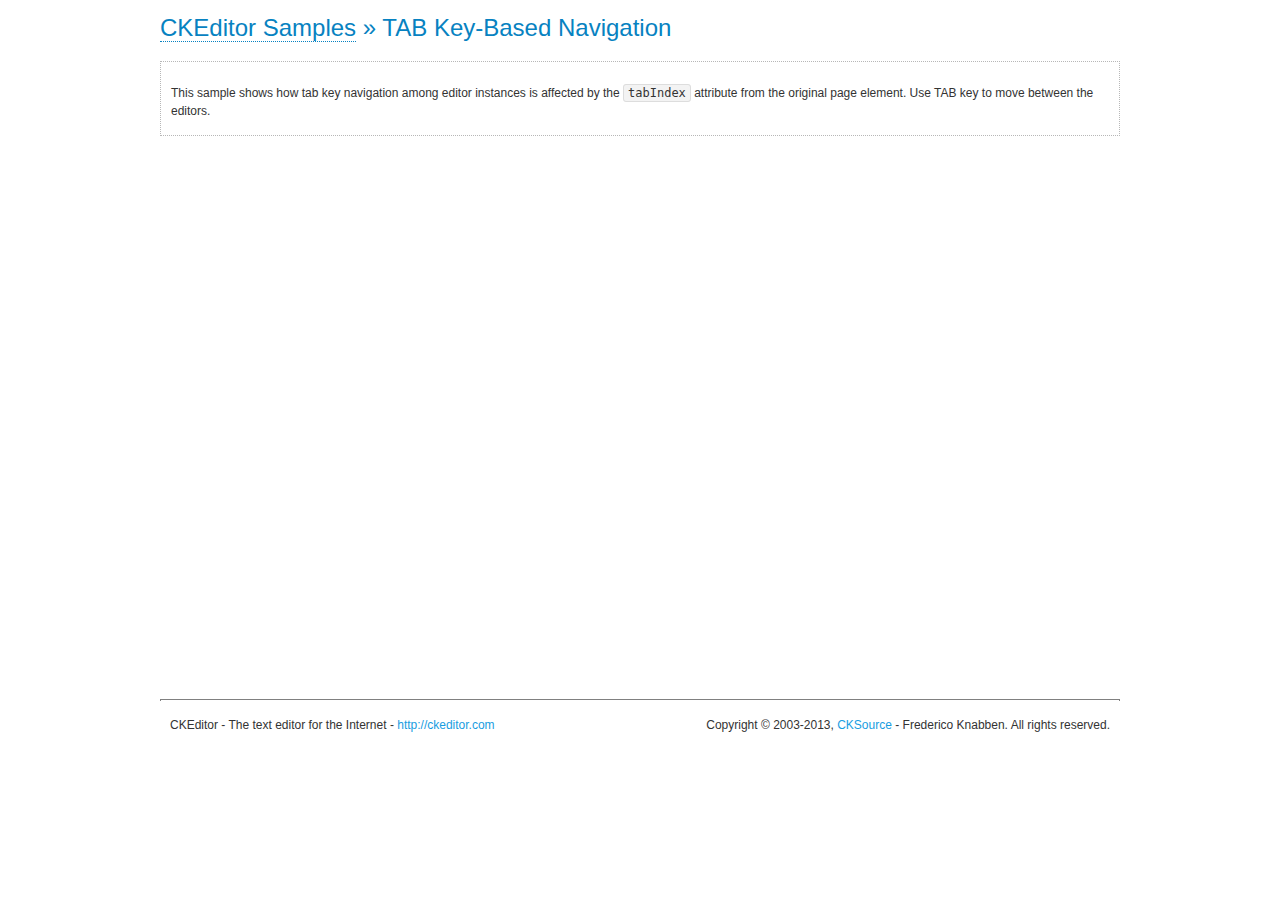
<file: libraries/ckeditor/samples/tabindex.html>
<!DOCTYPE html>
<!--
Copyright (c) 2003-2013, CKSource - Frederico Knabben. All rights reserved.
For licensing, see LICENSE.md or http://ckeditor.com/license
-->
<html>
<head>
	<title>TAB Key-Based Navigation &mdash; CKEditor Sample</title>
	<meta charset="utf-8">
	<script src="../ckeditor.js"></script>
	<link href="sample.css" rel="stylesheet">
	<style>

		.cke_focused,
		.cke_editable.cke_focused
		{
			outline: 3px dotted blue !important;
			*border: 3px dotted blue !important;	/* For IE7 */
		}

	</style>
	<script>

		CKEDITOR.on( 'instanceReady', function( evt ) {
			var editor = evt.editor;
			editor.setData( 'This editor has it\'s tabIndex set to <strong>' + editor.tabIndex + '</strong>' );

			// Apply focus class name.
			editor.on( 'focus', function() {
				editor.container.addClass( 'cke_focused' );
			});
			editor.on( 'blur', function() {
				editor.container.removeClass( 'cke_focused' );
			});

			// Put startup focus on the first editor in tab order.
			if ( editor.tabIndex == 1 )
				editor.focus();
		});

	</script>
</head>
<body>
	<h1 class="samples">
		<a href="index.html">CKEditor Samples</a> &raquo; TAB Key-Based Navigation
	</h1>
	<div class="description">
		<p>
			This sample shows how tab key navigation among editor instances is
			affected by the <code>tabIndex</code> attribute from
			the original page element. Use TAB key to move between the editors.
		</p>
	</div>
	<p>
		<textarea class="ckeditor" cols="80" id="editor4" rows="10" tabindex="1"></textarea>
	</p>
	<div class="ckeditor" contenteditable="true" id="editor1" tabindex="4"></div>
	<p>
		<textarea class="ckeditor" cols="80" id="editor2" rows="10" tabindex="2"></textarea>
	</p>
	<p>
		<textarea class="ckeditor" cols="80" id="editor3" rows="10" tabindex="3"></textarea>
	</p>
	<div id="footer">
		<hr>
		<p>
			CKEditor - The text editor for the Internet - <a class="samples" href="http://ckeditor.com/">http://ckeditor.com</a>
		</p>
		<p id="copy">
			Copyright &copy; 2003-2013, <a class="samples" href="http://cksource.com/">CKSource</a> - Frederico
			Knabben. All rights reserved.
		</p>
	</div>
</body>
</html>
</file>
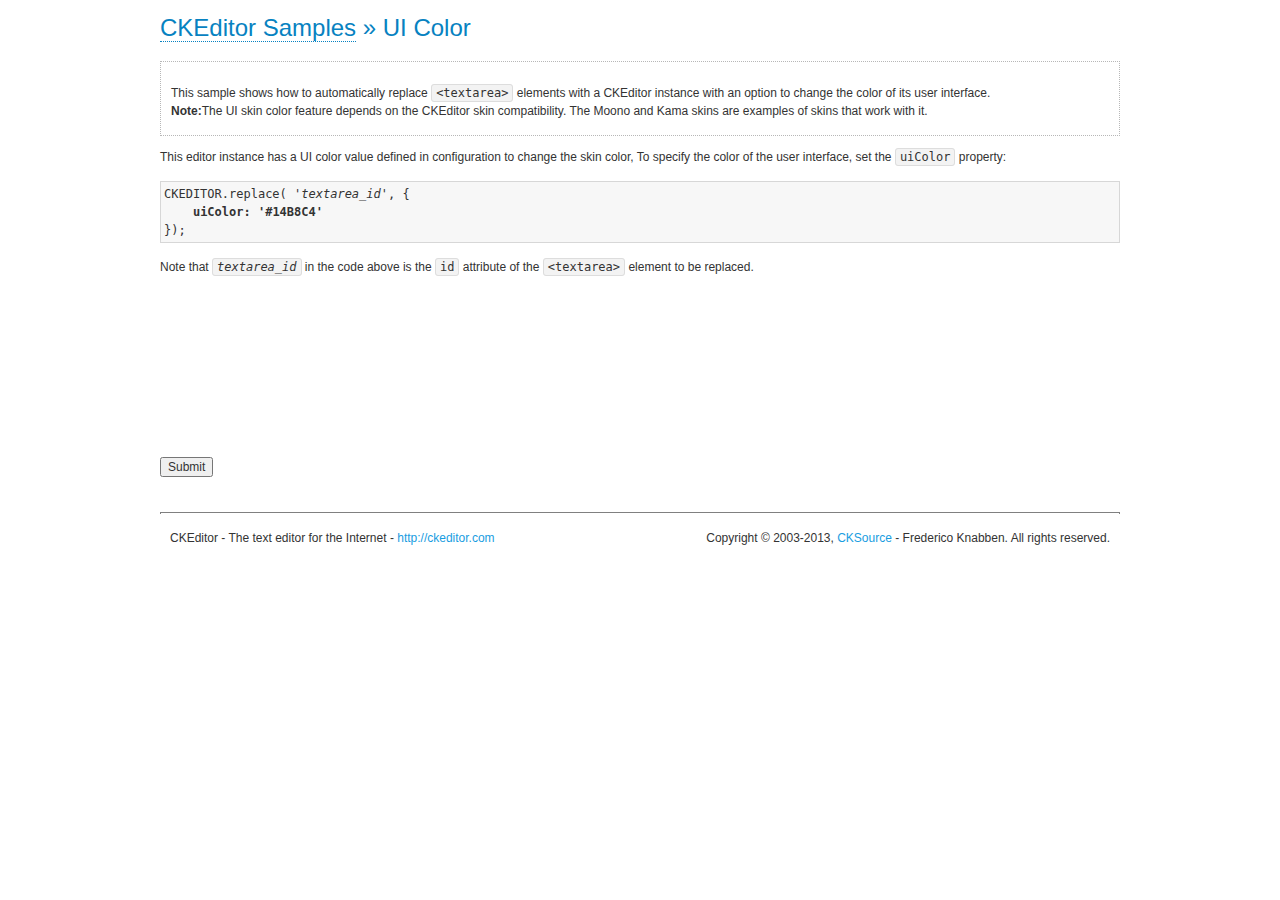
<file: libraries/ckeditor/samples/uicolor.html>
<!DOCTYPE html>
<!--
Copyright (c) 2003-2013, CKSource - Frederico Knabben. All rights reserved.
For licensing, see LICENSE.md or http://ckeditor.com/license
-->
<html>
<head>
	<title>UI Color Picker &mdash; CKEditor Sample</title>
	<meta charset="utf-8">
	<script src="../ckeditor.js"></script>
	<link rel="stylesheet" href="sample.css">
</head>
<body>
	<h1 class="samples">
		<a href="index.html">CKEditor Samples</a> &raquo; UI Color
	</h1>
	<div class="description">
		<p>
			This sample shows how to automatically replace <code>&lt;textarea&gt;</code> elements
			with a CKEditor instance with an option to change the color of its user interface.<br>
			<strong>Note:</strong>The UI skin color feature depends on the CKEditor skin
			compatibility. The Moono and Kama skins are examples of skins that work with it.
		</p>
	</div>
	<form action="sample_posteddata.php" method="post">
	<p>
		This editor instance has a UI color value defined in configuration to change the skin color,
		To specify the color of the user interface, set the <code>uiColor</code> property:
	</p>
	<pre class="samples">
CKEDITOR.replace( '<em>textarea_id</em>', {
	<strong>uiColor: '#14B8C4'</strong>
});</pre>
	<p>
		Note that <code><em>textarea_id</em></code> in the code above is the <code>id</code> attribute of
		the <code>&lt;textarea&gt;</code> element to be replaced.
	</p>
	<p>
		<textarea cols="80" id="editor1" name="editor1" rows="10">&lt;p&gt;This is some &lt;strong&gt;sample text&lt;/strong&gt;. You are using &lt;a href="http://ckeditor.com/"&gt;CKEditor&lt;/a&gt;.&lt;/p&gt;</textarea>
		<script>

			// Replace the <textarea id="editor"> with an CKEditor
			// instance, using default configurations.
			CKEDITOR.replace( 'editor1', {
				uiColor: '#14B8C4',
				toolbar: [
					[ 'Bold', 'Italic', '-', 'NumberedList', 'BulletedList', '-', 'Link', 'Unlink' ],
					[ 'FontSize', 'TextColor', 'BGColor' ]
				]
			});

		</script>
	</p>
	<p>
		<input type="submit" value="Submit">
	</p>
	</form>
	<div id="footer">
		<hr>
		<p>
			CKEditor - The text editor for the Internet - <a class="samples" href="http://ckeditor.com/">http://ckeditor.com</a>
		</p>
		<p id="copy">
			Copyright &copy; 2003-2013, <a class="samples" href="http://cksource.com/">CKSource</a> - Frederico
			Knabben. All rights reserved.
		</p>
	</div>
</body>
</html>
</file>
<file: libraries/ckeditor/samples/sample.css>
/*
Copyright (c) 2003-2013, CKSource - Frederico Knabben. All rights reserved.
For licensing, see LICENSE.md or http://ckeditor.com/license
*/

html, body, h1, h2, h3, h4, h5, h6, div, span, blockquote, p, address, form, fieldset, img, ul, ol, dl, dt, dd, li, hr, table, td, th, strong, em, sup, sub, dfn, ins, del, q, cite, var, samp, code, kbd, tt, pre
{
	line-height: 1.5em;
}

body
{
	padding: 10px 30px;
}

input, textarea, select, option, optgroup, button, td, th
{
	font-size: 100%;
}

pre, code, kbd, samp, tt
{
	font-family: monospace,monospace;
	font-size: 1em;
}

body {
    width: 960px;
    margin: 0 auto;
}

code
{
	background: #f3f3f3;
	border: 1px solid #ddd;
	padding: 1px 4px;

	-moz-border-radius: 3px;
	-webkit-border-radius: 3px;
	border-radius: 3px;
}

abbr
{
	border-bottom: 1px dotted #555;
	cursor: pointer;
}

.new
{
	background: #FF7E00;
	border: 1px solid #DA8028;
	color: #fff;
	font-size: 10px;
	font-weight: bold;
	padding: 1px 4px;
	text-shadow: 0 1px 0 #C97626;
	text-transform: uppercase;
	margin: 0 0 0 3px;

	-moz-border-radius: 3px;
	-webkit-border-radius: 3px;
	border-radius: 3px;

	-moz-box-shadow: 0 2px 3px 0 #FFA54E inset;
	-webkit-box-shadow: 0 2px 3px 0 #FFA54E inset;
	box-shadow: 0 2px 3px 0 #FFA54E inset;
}

h1.samples
{
	color: #0782C1;
	font-size: 200%;
	font-weight: normal;
	margin: 0;
	padding: 0;
}

h1.samples a
{
	color: #0782C1;
	text-decoration: none;
	border-bottom: 1px dotted #0782C1;
}

.samples a:hover
{
	border-bottom: 1px dotted #0782C1;
}

h2.samples
{
	color: #000000;
	font-size: 130%;
	margin: 15px 0 0 0;
	padding: 0;
}

p, blockquote, address, form, pre, dl, h1.samples, h2.samples
{
	margin-bottom: 15px;
}

ul.samples
{
	margin-bottom: 15px;
}

.clear
{
	clear: both;
}

fieldset
{
	margin: 0;
	padding: 10px;
}

body, input, textarea
{
	color: #333333;
	font-family: Arial, Helvetica, sans-serif;
}

body
{
	font-size: 75%;
}

a.samples
{
	color: #189DE1;
	text-decoration: none;
}

form
{
	margin: 0;
	padding: 0;
}

pre.samples
{
	background-color: #F7F7F7;
	border: 1px solid #D7D7D7;
	overflow: auto;
	padding: 0.25em;
	white-space: pre-wrap; /* CSS 2.1 */
	word-wrap: break-word; /* IE7 */
	-moz-tab-size: 4;
	-o-tab-size: 4;
	-webkit-tab-size: 4;
	tab-size: 4;
}

#footer
{
	clear: both;
	padding-top: 10px;
}

#footer hr
{
	margin: 10px 0 15px 0;
	height: 1px;
	border: solid 1px gray;
	border-bottom: none;
}

#footer p
{
	margin: 0 10px 10px 10px;
	float: left;
}

#footer #copy
{
	float: right;
}

#outputSample
{
	width: 100%;
	table-layout: fixed;
}

#outputSample thead th
{
	color: #dddddd;
	background-color: #999999;
	padding: 4px;
	white-space: nowrap;
}

#outputSample tbody th
{
	vertical-align: top;
	text-align: left;
}

#outputSample pre
{
	margin: 0;
	padding: 0;
}

.description
{
	border: 1px dotted #B7B7B7;
	margin-bottom: 10px;
	padding: 10px 10px 0;
	overflow: hidden;
}

label
{
	display: block;
	margin-bottom: 6px;
}

/**
 *	CKEditor editables are automatically set with the "cke_editable" class
 *	plus cke_editable_(inline|themed) depending on the editor type.
 */

/* Style a bit the inline editables. */
.cke_editable.cke_editable_inline
{
	cursor: pointer;
}

/* Once an editable element gets focused, the "cke_focus" class is
   added to it, so we can style it differently. */
.cke_editable.cke_editable_inline.cke_focus
{
	box-shadow: inset 0px 0px 20px 3px #ddd, inset 0 0 1px #000;
	outline: none;
	background: #eee;
	cursor: text;
}

/* Avoid pre-formatted overflows inline editable. */
.cke_editable_inline pre
{
	white-space: pre-wrap;
	word-wrap: break-word;
}

/**
 *	Samples index styles.
 */

.twoColumns,
.twoColumnsLeft,
.twoColumnsRight
{
	overflow: hidden;
}

.twoColumnsLeft,
.twoColumnsRight
{
	width: 45%;
}

.twoColumnsLeft
{
	float: left;
}

.twoColumnsRight
{
	float: right;
}

dl.samples
{
	padding: 0 0 0 40px;
}
dl.samples > dt
{
	display: list-item;
	list-style-type: disc;
	list-style-position: outside;
	margin: 0 0 3px;
}
dl.samples > dd
{
	margin: 0 0 3px;
}
.warning
{
    color: #ff0000;
	background-color: #FFCCBA;
    border: 2px dotted #ff0000;
	padding: 15px 10px;
	margin: 10px 0;
}

/* Used on inline samples */

blockquote
{
	font-style: italic;
	font-family: Georgia, Times, "Times New Roman", serif;
	padding: 2px 0;
	border-style: solid;
	border-color: #ccc;
	border-width: 0;
}

.cke_contents_ltr blockquote
{
	padding-left: 20px;
	padding-right: 8px;
	border-left-width: 5px;
}

.cke_contents_rtl blockquote
{
	padding-left: 8px;
	padding-right: 20px;
	border-right-width: 5px;
}

img.right {
    border: 1px solid #ccc;
    float: right;
    margin-left: 15px;
    padding: 5px;
}

img.left {
    border: 1px solid #ccc;
    float: left;
    margin-right: 15px;
    padding: 5px;
}
</file>
